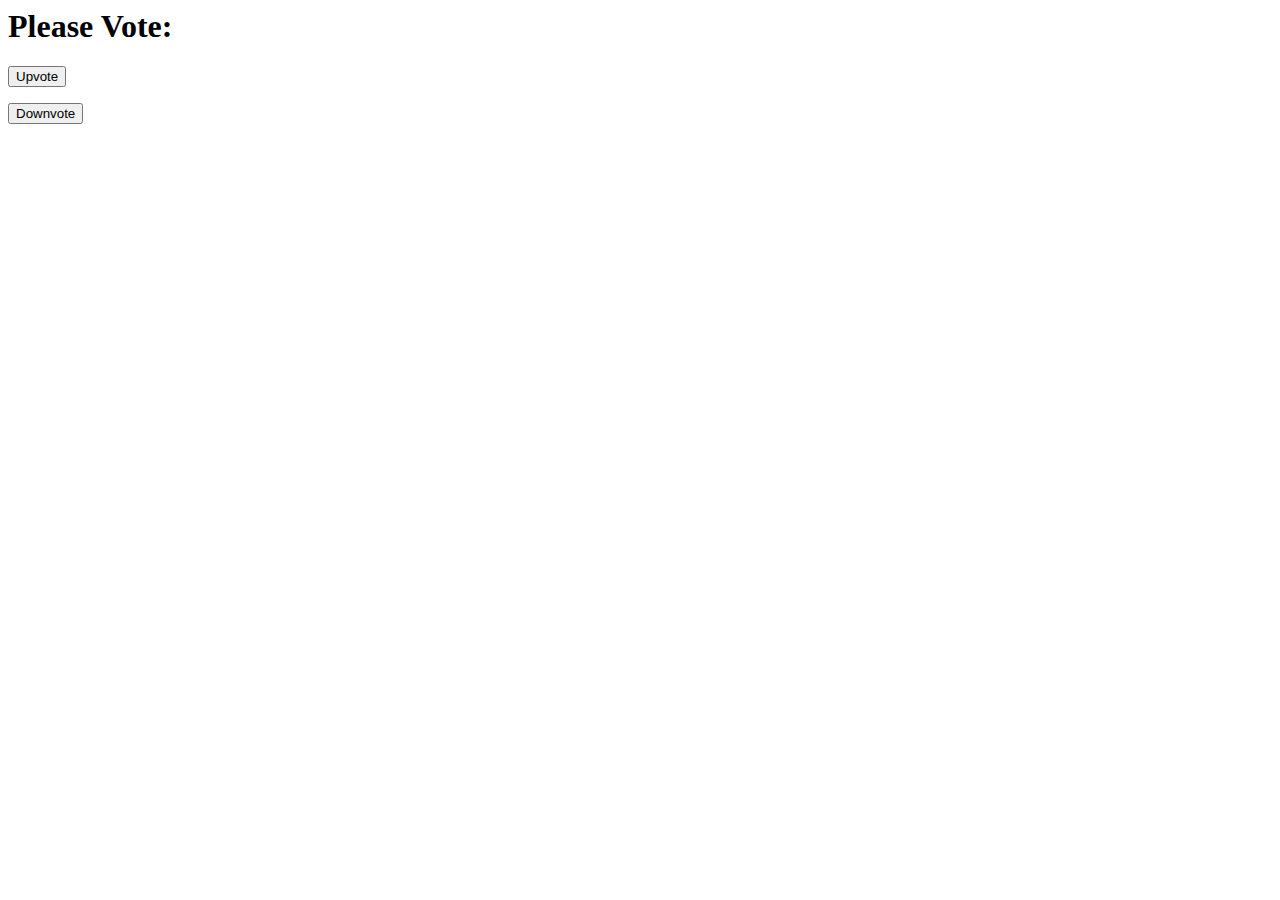
<file: http-tornado/templates/basic.html>
<DOCTYPE! html>
<head>
<title>Hello World</title>
</head>
<body>

<h1>Please Vote:</h1>

<form action="" method="post">
<button name="voter" value="upvote">Upvote</button>
</form>

<form action="" method="post">
<button name="voter" value="downvote">Downvote</button>
</form>


</body>
</html>
</file>
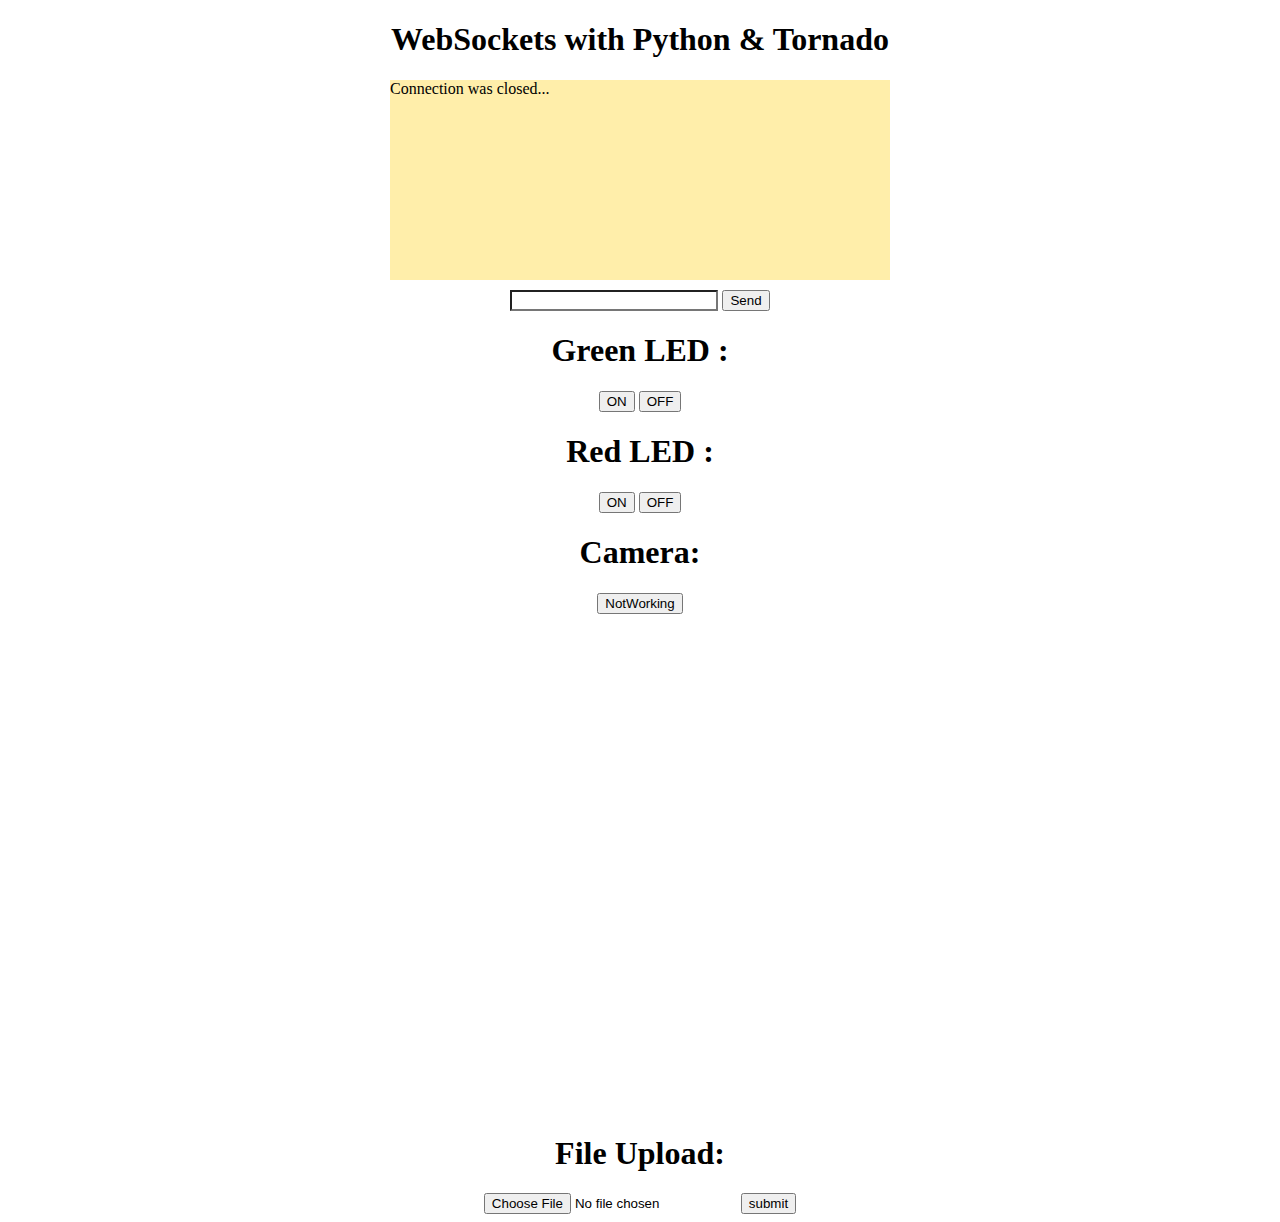
<file: TornadoIO_Websockets/templates/working_index.html>
<!doctype html>
<html>
  <head>
    <title>WebSockets with Python & Tornado</title>
    <meta charset="utf-8" />

    <style type="text/css">
      body {
        text-align: center;
        min-width: 500px;
      }
    </style>

    <!--- SCRIPTS --->
    <script src="//ajax.googleapis.com/ajax/libs/jquery/1.8.3/jquery.min.js"></script>

    <script>
      $(function(){
		var ws;
		var logger = function(msg){
		var now = new Date();
		var sec = now.getSeconds();
		var min = now.getMinutes();
		var hr = now.getHours();
		$("#log").html($("#log").html() + "<br/>" + hr + ":" + min + ":" + sec + " ___ " +  msg);
		//$("#log").animate({ scrollTop: $('#log')[0].scrollHeight}, 100);
		$('#log').scrollTop($('#log')[0].scrollHeight);
		}
 
        var sender = function() {
		var msg = $("#msg").val();
		if (msg.length > 0)
		ws.send(msg);
		$("#msg").val(msg);
		}
 
        ws = new WebSocket("wss://7c7a6577.dataplicity.io/ws");

        ws.onmessage = function(evt) {
		if(evt.data[0] === '{'){
			logger(evt.data.slice(1));
			}
		//$("#canvas_image").attr('src',  'data:image/jpg;base64,'+evt.data);
		var canvas = document.getElementById('canvas_image');
		var context = canvas.getContext('2d');
		var imageObj = new Image();
		imageObj.onload = function () {
			context.drawImage(imageObj, 0, 0, 640, 480);
			};
		imageObj.src = 'data:image/jpg;base64,'+evt.data;
		};

        ws.onclose = function(evt) { 
		$("#log").text("Connection was closed..."); 
		$("#thebutton #msg").prop('disabled', true);
		};

        ws.onopen = function(evt) {
		$("#log").text("Opening socket..."); 
		};
 
        $("#msg").keypress(function(event) {
		if (event.which == 13) {
			sender();
			}
		});
 
        $("#thebutton").click(function(){
		sender();
		});

        $("#green_on").click(function(){
		ws.send("on_g");
		});

        $("#green_off").click(function(){
		ws.send("off_g");
		});

        $("#red_on").click(function(){
		ws.send("on_r");
		});

        $("#red_off").click(function(){
		ws.send("off_r");
		});

       $("#video_on").click(function(){
		ws.send("on_vid");
		});

      });
    </script>
    <!--- End of SCRIPTS --->

  </head>
 
  <body>
    <h1>WebSockets with Python & Tornado</h1>
    <div id="log" style="overflow:scroll;width:500px; height:200px;background-color:#ffeeaa; margin:auto; text-align:left">Messages go here</div>
 
    <div style="margin:10px">
      <input type="text" id="msg" style="background:#fff;width:200px"/>
      <input type="button" id="thebutton" value="Send" /> 
	<p> <h1>Green LED : </h1>
	<input type="button" id="green_on" name="voter" value="ON" />
	<input type="button" id="green_off" name="voter "value="OFF" />
 	<p> <h1>Red LED : </h1>
	<input type="button" id="red_on" name="voter" value="ON" />
	<input type="button" id="red_off" name="voter "value="OFF" />
    </div>
<p> <h1>Camera: </h1>
 <p>
<input type="button" id="video_on" name="voter" value="NotWorking" />
<p>
	<!--- <img id="image" src="/home/pi/Desktop/TornadoIO_Websockets/templates/ms.jpg" width="300" height="300"/><p> --->

	<canvas id="canvas_image" src="" width="640" height="480"></canvas>	
<p> <h1>File Upload: </h1>
 <p>	
<form enctype="multipart/form-data" action="" method="POST">
<input type="file" name="file1" />
<input type="submit" value="submit"/>
</form>

  </body>
</html>
</file>
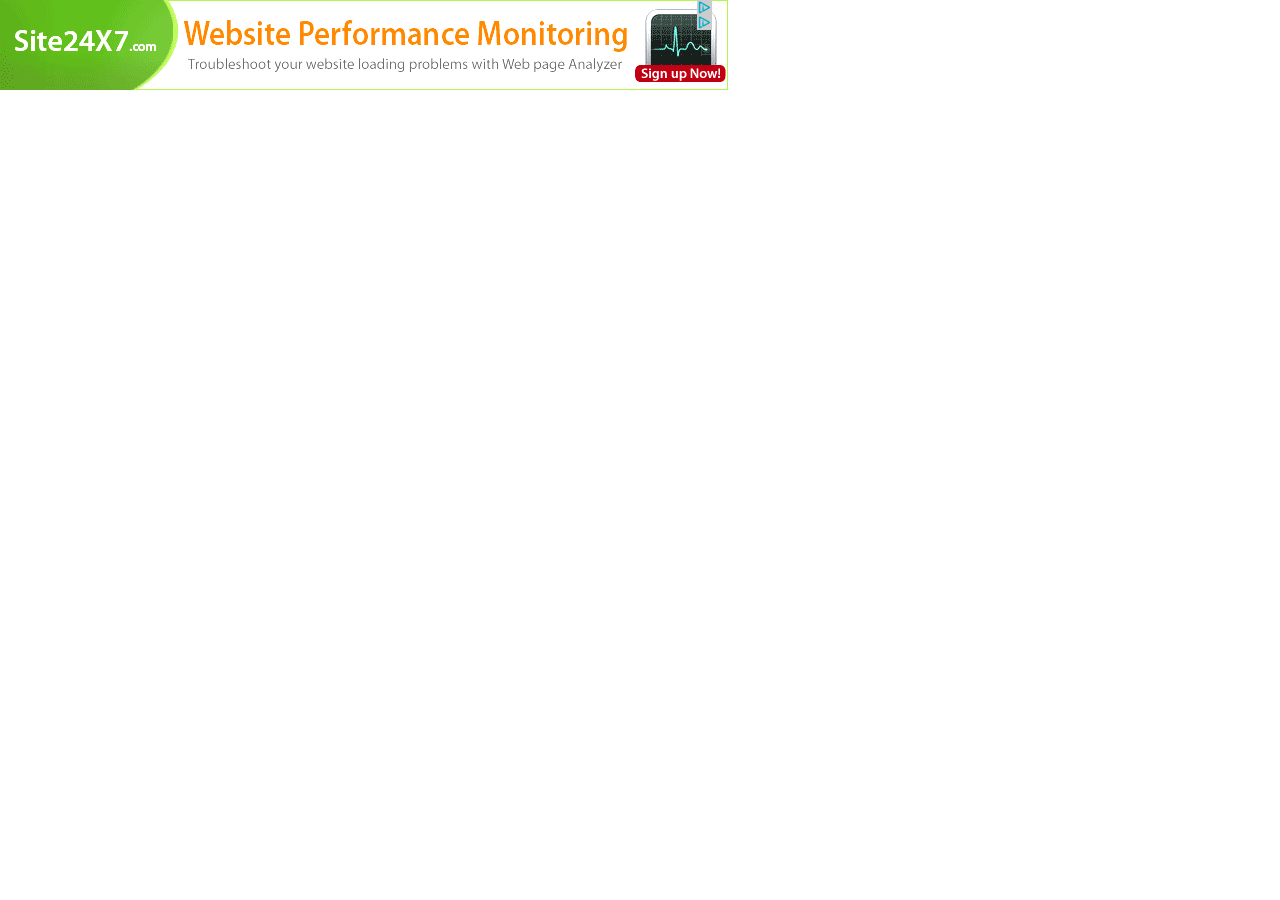
<file: dotfiles/bash_profile vs bashrc/_bash_profile vs .bashrc_files/ads.html>
<!DOCTYPE html>
<!-- saved from url=(0941)https://googleads.g.doubleclick.net/pagead/ads?client=ca-pub-2952384934569318&format=728x90&output=html&h=90&slotname=1170038301&adk=1186023212&adf=2572044263&w=728&afmt=auto&lmt=1426736976&loeid=108809120&flash=0&url=http%3A%2F%2Fwww.joshstaiger.org%2Farchives%2F2005%2F07%2Fbash_profile_vs.html&resp_fmts=3&wgl=1&dt=1469521824071&bpp=108&bdt=1472&fdt=127&idt=611&shv=r20160719&cbv=r20151006&saldr=aa&correlator=6964284887430&frm=20&ga_vid=625032593.1469521825&ga_sid=1469521825&ga_hid=150045590&ga_fc=1&pv=2&iag=3&icsg=2&nhd=1&dssz=2&mdo=0&mso=0&u_tz=0&u_his=4&u_java=0&u_h=984&u_w=1824&u_ah=948&u_aw=1824&u_cd=24&u_nplug=3&u_nmime=3&dff=georgia&dfs=16&adx=232&ady=169&biw=1191&bih=845&eid=575144605&oid=3&ref=https%3A%2F%2Fwww.google.co.uk%2F&rx=0&eae=0&fc=80&pc=1&brdim=52%2C66%2C52%2C66%2C1824%2C36%2C1206%2C911%2C1206%2C845&vis=1&rsz=%7C%7C%7C&abl=CS&ppjl=f&pfx=0&fu=144&bc=1&ifi=1&xpc=jvzXTUvliS&p=http%3A//www.joshstaiger.org&dtd=712 -->
<html><head><meta http-equiv="Content-Type" content="text/html; charset=UTF-8"><style><!--
a:link { color: #000000 }a:visited { color: #000000 }a:hover { color: #000000 }a:active { color: #000000 }  -->.img_ad:hover {-webkit-filter: brightness(120%)}</style><script><!--
(function(){var b=this;var f=String.prototype.trim?function(a){return a.trim()}:function(a){return a.replace(/^[\s\xa0]+|[\s\xa0]+$/g,"")},m=function(a,c){return a<c?-1:a>c?1:0};var n;a:{var p=b.navigator;if(p){var q=p.userAgent;if(q){n=q;break a}}n=""};var r=-1!=n.indexOf("Opera"),t=-1!=n.indexOf("Trident")||-1!=n.indexOf("MSIE"),u=-1!=n.indexOf("Edge"),v=-1!=n.indexOf("Gecko")&&!(-1!=n.toLowerCase().indexOf("webkit")&&-1==n.indexOf("Edge"))&&!(-1!=n.indexOf("Trident")||-1!=n.indexOf("MSIE"))&&-1==n.indexOf("Edge"),w=-1!=n.toLowerCase().indexOf("webkit")&&-1==n.indexOf("Edge"),x=function(){var a=b.document;return a?a.documentMode:void 0},y;a:{var z="",A=function(){var a=n;if(v)return/rv\:([^\);]+)(\)|;)/.exec(a);if(u)return/Edge\/([\d\.]+)/.exec(a);if(t)return/\b(?:MSIE|rv)[: ]([^\);]+)(\)|;)/.exec(a);if(w)return/WebKit\/(\S+)/.exec(a);if(r)return/(?:Version)[ \/]?(\S+)/.exec(a)}();A&&(z=A?A[1]:"");if(t){var B=x();if(null!=B&&B>parseFloat(z)){y=String(B);break a}}y=z}var C=y,D={},E=function(a){if(!D[a]){for(var c=0,d=f(String(C)).split("."),e=f(String(a)).split("."),k=Math.max(d.length,e.length),l=0;0==c&&l<k;l++){var J=d[l]||"",K=e[l]||"",L=RegExp("(\\d*)(\\D*)","g"),M=RegExp("(\\d*)(\\D*)","g");do{var g=L.exec(J)||["","",""],h=M.exec(K)||["","",""];if(0==g[0].length&&0==h[0].length)break;c=m(0==g[1].length?0:parseInt(g[1],10),0==h[1].length?0:parseInt(h[1],10))||m(0==g[2].length,0==h[2].length)||m(g[2],h[2])}while(0==c)}D[a]=0<=c}},F=b.document,G=F&&t?x()||("CSS1Compat"==F.compatMode?parseInt(C,10):5):void 0;var H;if(!(H=!v&&!t)){var I;if(I=t)I=9<=Number(G);H=I}H||v&&E("1.9.1");t&&E("9");var N={};window.ss=function(a){void 0!==N[a]?N[a]++:N[a]=1;var c=document.getElementById(a),d=N[a];if(window.css)css(a,"nm",d,void 0,void 0);else if(c){a=c.href;var e=a.indexOf("&nm=");if(0>e)d=a+"&nm="+d;else var e=e+4,k=a.indexOf("&",e),d=0<=k?a.substring(0,e)+d+a.substring(k):a.substring(0,e)+d;c.href=2E3<d.length?a:d}};}).call(this);(function(){var h=function(a,e,b,f,g){if(g)b=a+("&"+e+"="+b);else{var c="&"+e+"=",d=a.indexOf(c);0>d?b=a+c+b:(d+=c.length,c=a.indexOf("&",d),b=0<=c?a.substring(0,d)+b+a.substring(c):a.substring(0,d)+b)}return 2E3<b.length?void 0!==f?h(a,e,f,void 0,g):a:b};window.bgz=function(a){if(a=document.getElementById(a))a.href=h(a.href,"bg","10")};}).call(this);(function(){var d=this;var f=String.prototype.trim?function(a){return a.trim()}:function(a){return a.replace(/^[\s\xa0]+|[\s\xa0]+$/g,"")},m=function(a,b){return a<b?-1:a>b?1:0};var n;a:{var p=d.navigator;if(p){var q=p.userAgent;if(q){n=q;break a}}n=""};var r=-1!=n.indexOf("Opera"),t=-1!=n.indexOf("Trident")||-1!=n.indexOf("MSIE"),u=-1!=n.indexOf("Edge"),v=-1!=n.indexOf("Gecko")&&!(-1!=n.toLowerCase().indexOf("webkit")&&-1==n.indexOf("Edge"))&&!(-1!=n.indexOf("Trident")||-1!=n.indexOf("MSIE"))&&-1==n.indexOf("Edge"),w=-1!=n.toLowerCase().indexOf("webkit")&&-1==n.indexOf("Edge"),x=function(){var a=d.document;return a?a.documentMode:void 0},y;a:{var z="",A=function(){var a=n;if(v)return/rv\:([^\);]+)(\)|;)/.exec(a);if(u)return/Edge\/([\d\.]+)/.exec(a);if(t)return/\b(?:MSIE|rv)[: ]([^\);]+)(\)|;)/.exec(a);if(w)return/WebKit\/(\S+)/.exec(a);if(r)return/(?:Version)[ \/]?(\S+)/.exec(a)}();A&&(z=A?A[1]:"");if(t){var B=x();if(null!=B&&B>parseFloat(z)){y=String(B);break a}}y=z}var C=y,D={},E=function(a){if(!D[a]){for(var b=0,c=f(String(C)).split("."),e=f(String(a)).split("."),k=Math.max(c.length,e.length),l=0;0==b&&l<k;l++){var J=c[l]||"",K=e[l]||"",L=RegExp("(\\d*)(\\D*)","g"),M=RegExp("(\\d*)(\\D*)","g");do{var g=L.exec(J)||["","",""],h=M.exec(K)||["","",""];if(0==g[0].length&&0==h[0].length)break;b=m(0==g[1].length?0:parseInt(g[1],10),0==h[1].length?0:parseInt(h[1],10))||m(0==g[2].length,0==h[2].length)||m(g[2],h[2])}while(0==b)}D[a]=0<=b}},F=d.document,G=F&&t?x()||("CSS1Compat"==F.compatMode?parseInt(C,10):5):void 0;var H;if(!(H=!v&&!t)){var I;if(I=t)I=9<=Number(G);H=I}H||v&&E("1.9.1");t&&E("9");var N=[0,2,1],O=null;document.addEventListener&&document.addEventListener("mousedown",function(a){O=a},!0);window.mb=function(a){if(a){var b;if(b=window.event||O){var c;(c=b.which?1<<N[b.which-1]:b.button)&&b.shiftKey&&(c|=8);c&&b.altKey&&(c|=16);c&&b.ctrlKey&&(c|=32);b=c}else b=null;if(b)if(c=b,window.css)css(a.id,"mb",c,void 0,void 0);else if(a){b=a.href;var e=b.indexOf("&mb=");if(0>e)c=b+"&mb="+c;else{var e=e+4,k=b.indexOf("&",e);c=0<=k?b.substring(0,e)+c+b.substring(k):b.substring(0,e)+c}a.href=2E3<c.length?b:c}}};}).call(this);(function(){var b=this;var e=String.prototype.trim?function(a){return a.trim()}:function(a){return a.replace(/^[\s\xa0]+|[\s\xa0]+$/g,"")},l=function(a,c){return a<c?-1:a>c?1:0};var m;a:{var n=b.navigator;if(n){var p=n.userAgent;if(p){m=p;break a}}m=""};var q=-1!=m.indexOf("Opera"),r=-1!=m.indexOf("Trident")||-1!=m.indexOf("MSIE"),t=-1!=m.indexOf("Edge"),u=-1!=m.indexOf("Gecko")&&!(-1!=m.toLowerCase().indexOf("webkit")&&-1==m.indexOf("Edge"))&&!(-1!=m.indexOf("Trident")||-1!=m.indexOf("MSIE"))&&-1==m.indexOf("Edge"),v=-1!=m.toLowerCase().indexOf("webkit")&&-1==m.indexOf("Edge"),w=function(){var a=b.document;return a?a.documentMode:void 0},x;a:{var y="",z=function(){var a=m;if(u)return/rv\:([^\);]+)(\)|;)/.exec(a);if(t)return/Edge\/([\d\.]+)/.exec(a);if(r)return/\b(?:MSIE|rv)[: ]([^\);]+)(\)|;)/.exec(a);if(v)return/WebKit\/(\S+)/.exec(a);if(q)return/(?:Version)[ \/]?(\S+)/.exec(a)}();z&&(y=z?z[1]:"");if(r){var A=w();if(null!=A&&A>parseFloat(y)){x=String(A);break a}}x=y}var B=x,C={},D=function(a){if(!C[a]){for(var c=0,h=e(String(B)).split("."),d=e(String(a)).split("."),L=Math.max(h.length,d.length),k=0;0==c&&k<L;k++){var M=h[k]||"",N=d[k]||"",O=RegExp("(\\d*)(\\D*)","g"),P=RegExp("(\\d*)(\\D*)","g");do{var f=O.exec(M)||["","",""],g=P.exec(N)||["","",""];if(0==f[0].length&&0==g[0].length)break;c=l(0==f[1].length?0:parseInt(f[1],10),0==g[1].length?0:parseInt(g[1],10))||l(0==f[2].length,0==g[2].length)||l(f[2],g[2])}while(0==c)}C[a]=0<=c}},E=b.document,F=E&&r?w()||("CSS1Compat"==E.compatMode?parseInt(B,10):5):void 0;var G;if(!(G=!u&&!r)){var H;if(H=r)H=9<=Number(F);G=H}G||u&&D("1.9.1");r&&D("9");var I=function(a,c,h){var d=document;d.addEventListener?d.addEventListener(a,c,h||!1):d.attachEvent&&d.attachEvent("on"+a,c)};var J,K=!1,Q=!1;I("mousedown",function(){K=!0});I("keydown",function(){Q=!0});document.addEventListener&&I("click",function(a){J=a},!0);window.accbk=function(){var a=J?J:window.event;return a?K||Q?!1:(a.preventDefault?a.preventDefault():a.returnValue=!1,!0):!1};}).call(this);function st(id) {var a = document.getElementById(id);if (a) {mb(a);}bgz(id);}function ha(a,x){  if (accbk()) return;bgz(a);}function hb(u) {return bgy(u);}function ia(a,e,x) {if (accbk()) return;bgz(a);}function ja(a,x) {if (accbk()) return;bgz(a);}function ga(o,e,x) {if (document.getElementById) {var a=o.id.substring(1),p="",r="",g=e.target,t,f,h;if (g) {t=g.id;f=g.parentNode;if (f) {p=f.id;h=f.parentNode;if (h)r=h.id;}} else {h=e.srcElement;f=h.parentNode;if (f)p=f.id;t=h.id;}if (t==a||p==a||r==a)return true;ia(a,e,x);top.location.href=document.getElementById(a).href;}}
//-->
</script></head><body leftmargin="0" topmargin="0" marginwidth="0" marginheight="0" style="background:transparent"><div id="google_image_div" style="height: 90px; width: 728px; overflow:hidden; position:absolute"><a id="aw0" target="_top" href="https://www.googleadservices.com/pagead/aclk?sa=L&amp;ai=[base64]&amp;num=1&amp;cid=CAASEuRoYIRTMDivMSgL2XpBzd9ffA&amp;sig=AOD64_2AP383qcaeT9hTJrnys0T9ki3u_g&amp;client=ca-pub-2952384934569318&amp;adurl=https://www.site24x7.com/web-site-performance.html" data-original-click-url="https://www.googleadservices.com/pagead/aclk?sa=L&amp;ai=[base64]&amp;num=1&amp;cid=CAASEuRoYIRTMDivMSgL2XpBzd9ffA&amp;sig=AOD64_2AP383qcaeT9hTJrnys0T9ki3u_g&amp;client=ca-pub-2952384934569318&amp;adurl=https://www.site24x7.com/web-site-performance.html"><img src="./15725678008183642383" border="0" width="728" alt="" class="img_ad" onload=""></a><style>div,ul,li{margin:0;padding:0;}.abgc{height:15px;position:absolute;right:16px;top:0px;text-rendering:geometricPrecision;width:15px;z-index:9020;}.abgb{height:15px;width:15px;}.abgc img{display:block;}.abgc svg{display:block;}.abgs{display:none;height:100%;}.abgl{text-decoration:none;}.abgi{fill-opacity:1.0;fill:#00aecd;stroke:none;}.abgbg{fill-opacity:1.0;fill:#cdcccc;stroke:none;}.abgtxt{fill:black;font-family:'Arial';font-size:100px;overflow:visible;stroke:none;}</style><div id="abgc" class="abgc" dir="ltr"><div id="abgb" class="abgb"><svg width="100%" height="100%"><rect class="abgbg" width="100%" height="100%"></rect><svg class="abgi" x="0px"><circle cx="6" cy="6" r="0.67"></circle><path d="M4.2,11.3Q3.3,11.8,3.3,10.75L3.3,4.1Q3.3,3.1,4.3,3.5L10.4,7.0Q12.0,7.5,10.4,8.0L6.65,10.0L6.65,7.75a0.65,0.65,0,1,0,-1.3,0L5.35,10.75a0.9,0.9,0,0,0,1.3,0.8L12.7,8.2Q13.7,7.5,12.7,6.7L3.3,1.6Q2.2,1.3,1.8,2.5L1.8,12.5Q2.2,13.9,3.3,13.3L4.8,12.5A0.3,0.3,0,1,0,4.2,11.3Z"></path></svg></svg></div><div id="abgs" class="abgs"><a id="abgl" class="abgl" href="https://www.google.com/url?ct=abg&amp;q=https://www.google.com/adsense/support/bin/request.py%3Fcontact%3Dabg_afc%26url%3Dhttp://www.joshstaiger.org/archives/2005/07/bash_profile_vs.html%26gl%3DGB%26hl%3Den%26client%3Dca-pub-2952384934569318%26ai0%[base64]&amp;usg=AFQjCNGG6Q-zw67Tfw21AfUuSyPoA960JQ" target="_blank"><svg width="100%" height="100%"><path class="abgbg" d="M0,0L75,0L75,15L4,15s-4,0,-4,-4z"></path><svg class="abgi" x="60px"><circle cx="6" cy="6" r="0.67"></circle><path d="M4.2,11.3Q3.3,11.8,3.3,10.75L3.3,4.1Q3.3,3.1,4.3,3.5L10.4,7.0Q12.0,7.5,10.4,8.0L6.65,10.0L6.65,7.75a0.65,0.65,0,1,0,-1.3,0L5.35,10.75a0.9,0.9,0,0,0,1.3,0.8L12.7,8.2Q13.7,7.5,12.7,6.7L3.3,1.6Q2.2,1.3,1.8,2.5L1.8,12.5Q2.2,13.9,3.3,13.3L4.8,12.5A0.3,0.3,0,1,0,4.2,11.3Z"></path></svg><svg class="abgtxt" x="5px" y="11px" width="53px"><text>AdChoices</text></svg></svg></a></div></div><script>var abgp={elp:document.getElementById('abgcp'),el:document.getElementById('abgc'),ael:document.getElementById('abgs'),iel:document.getElementById('abgb'),hw:15,sw:75,hh:15,sh:15,himg:'https://tpc.googlesyndication.com'+'/pagead/images/adchoices/icon.png',simg:'https://tpc.googlesyndication.com/pagead/images/adchoices/en.png',alt:'AdChoices',t:'AdChoices',tw:53,t2:'',t2w:0,tbo:0,att:'adchoices',ff:'',halign:'right',fe:false,iba:false,lttp:true,umd:false,uic:false,uit:false,ict:document.getElementById('cbb'),icd:undefined,uaal:true,opi: false};</script><script src="./abg.js"></script><style>.cbc{background-image: url('https://tpc.googlesyndication.com/pagead/images/x_button_blue2.svg');background-position: right top;background-repeat: no-repeat;cursor:pointer;height:15px;right:0;top:0;margin:0;overflow:hidden;padding:0;position:absolute;transform: scaleX(1);width:16px;z-index:9010;}.cbc.cbc-hover {background-image: url('https://tpc.googlesyndication.com/pagead/images/x_button_dark.svg');}.cbc > .cb-x{height: 15px;position:absolute;width: 16px;right:0;top:0;}.cb-x > .cb-x-svg{background-color: lightgray;position:absolute;}.cbc.cbc-hover > .cb-x > .cb-x-svg{background-color: #58585a;}.cb-x > .cb-x-svg > .cb-x-svg-path{fill : #00aecd;}.cbc.cbc-hover > .cb-x > .cb-x-svg > .cb-x-svg-path{fill : white;}.cb-x > .cb-x-svg > .cb-x-svg-s-path{fill : white;}</style><div id="cbc" class="cbc"><div id="cb-x" class="cb-x"></div> </div> <style>.ddmc{background:#ccc;color:#000;padding:0;position:absolute;z-index:9020;max-width:100%;box-shadow:2px 2px 3px #aaaaaa;}.ddmc.left{margin-right:0;left:0px;}.ddmc.right{margin-left:0;right:0px;}.ddmc.top{bottom:20px;}.ddmc.bottom{top:20px;}.ddmc .tip{border-left:4px solid transparent;border-right:4px solid transparent;height:0;position:absolute;width:0;font-size:0;line-height:0;}.ddmc.bottom .tip{border-bottom:4px solid #ccc;top:-4px;}.ddmc.top .tip{border-top:4px solid #ccc;bottom:-4px;}.ddmc.right .tip{right:3px;}.ddmc.left .tip{left:3px;}.ddmc .dropdown-content{display:block;}.dropdown-content{display:none;border-collapse:collapse;}.dropdown-item{font:12px Arial,sans-serif;cursor:pointer;padding:3px 7px;vertical-align:middle;}.dropdown-item-hover, a.dropdown-item.dropdown-item-hover {background:#58585a;color:#fff;}.dropdown-content > table{border-collapse:collapse;border-spacing:0;}.dropdown-content > table > tbody > tr > td{padding:0;}a.dropdown-item {color: inherit;cursor: inherit;display: block;text-decoration: inherit;}</style><div id="ddmc" style="display:none" class="ddmc right bottom"><div class="tip"></div><div class="dropdown-content"><table><tbody><tr><td><div id="pubmute" style="border-bottom:1px solid #999;" class="dropdown-item"><span>Ad covers the page</span></div></td></tr><tr><td><div id="admute" class="dropdown-item"><span>Stop seeing this ad</span></div></td></tr></tbody></table></div></div><script>(function(){var h=this,k=function(a,b){var c=a.split("."),d=h;c[0]in d||!d.execScript||d.execScript("var "+c[0]);for(var f;c.length&&(f=c.shift());)c.length||void 0===b?d=d[f]?d[f]:d[f]={}:d[f]=b},aa=function(a,b,c){return a.call.apply(a.bind,arguments)},ca=function(a,b,c){if(!a)throw Error();if(2<arguments.length){var d=Array.prototype.slice.call(arguments,2);return function(){var c=Array.prototype.slice.call(arguments);Array.prototype.unshift.apply(c,d);return a.apply(b,c)}}return function(){return a.apply(b,arguments)}},l=function(a,b,c){l=Function.prototype.bind&&-1!=Function.prototype.bind.toString().indexOf("native code")?aa:ca;return l.apply(null,arguments)};var n="undefined"!=typeof DOMTokenList,q=function(a,b){if(n){var c=a.classList;0==c.contains(b)&&c.toggle(b)}else if(c=a.className){for(var c=c.split(/\s+/),d=!1,f=0;f<c.length&&!d;++f)d=c[f]==b;d||(c.push(b),a.className=c.join(" "))}else a.className=b},r=function(a,b){if(n){var c=a.classList;1==c.contains(b)&&c.toggle(b)}else if((c=a.className)&&!(0>c.indexOf(b))){for(var c=c.split(/\s+/),d=0;d<c.length;++d)c[d]==b&&c.splice(d--,1);a.className=c.join(" ")}};var t=function(a,b,c){a.addEventListener?a.addEventListener(b,c,!1):a.attachEvent&&a.attachEvent("on"+b,c)};var x=String.prototype.trim?function(a){return a.trim()}:function(a){return a.replace(/^[\s\xa0]+|[\s\xa0]+$/g,"")},y=function(a,b){return a<b?-1:a>b?1:0};var z;a:{var A=h.navigator;if(A){var B=A.userAgent;if(B){z=B;break a}}z=""};var da=-1!=z.indexOf("Opera"),C=-1!=z.indexOf("Trident")||-1!=z.indexOf("MSIE"),ea=-1!=z.indexOf("Edge"),D=-1!=z.indexOf("Gecko")&&!(-1!=z.toLowerCase().indexOf("webkit")&&-1==z.indexOf("Edge"))&&!(-1!=z.indexOf("Trident")||-1!=z.indexOf("MSIE"))&&-1==z.indexOf("Edge"),fa=-1!=z.toLowerCase().indexOf("webkit")&&-1==z.indexOf("Edge"),E=function(){var a=h.document;return a?a.documentMode:void 0},F;a:{var G="",H=function(){var a=z;if(D)return/rv\:([^\);]+)(\)|;)/.exec(a);if(ea)return/Edge\/([\d\.]+)/.exec(a);if(C)return/\b(?:MSIE|rv)[: ]([^\);]+)(\)|;)/.exec(a);if(fa)return/WebKit\/(\S+)/.exec(a);if(da)return/(?:Version)[ \/]?(\S+)/.exec(a)}();H&&(G=H?H[1]:"");if(C){var I=E();if(null!=I&&I>parseFloat(G)){F=String(I);break a}}F=G}var J=F,K={},L=function(a){if(!K[a]){for(var b=0,c=x(String(J)).split("."),d=x(String(a)).split("."),f=Math.max(c.length,d.length),e=0;0==b&&e<f;e++){var m=c[e]||"",g=d[e]||"",u=RegExp("(\\d*)(\\D*)","g"),v=RegExp("(\\d*)(\\D*)","g");do{var p=u.exec(m)||["","",""],w=v.exec(g)||["","",""];if(0==p[0].length&&0==w[0].length)break;b=y(0==p[1].length?0:parseInt(p[1],10),0==w[1].length?0:parseInt(w[1],10))||y(0==p[2].length,0==w[2].length)||y(p[2],w[2])}while(0==b)}K[a]=0<=b}},M=h.document,ga=M&&C?E()||("CSS1Compat"==M.compatMode?parseInt(J,10):5):void 0;var N;if(!(N=!D&&!C)){var O;if(O=C)O=9<=Number(ga);N=O}N||D&&L("1.9.1");C&&L("9");var ha=function(a,b){if(!a||!b)return!1;if(a.contains&&1==b.nodeType)return a==b||a.contains(b);if("undefined"!=typeof a.compareDocumentPosition)return a==b||!!(a.compareDocumentPosition(b)&16);for(;b&&a!=b;)b=b.parentNode;return b==a};var ia=function(a,b,c){var d="mouseenter_custom"==b,f=P(b);return function(e){e||(e=window.event);if(e.type==f){if("mouseenter_custom"==b||"mouseleave_custom"==b){var m;if(m=d?e.relatedTarget||e.fromElement:e.relatedTarget||e.toElement)for(var g=0;g<a.length;g++)if(ha(a[g],m))return}c(e)}}},P=function(a){return"mouseenter_custom"==a?"mouseover":"mouseleave_custom"==a?"mouseout":a};var Q=function(a,b,c,d,f,e,m,g,u,v){this.m=a;this.ca=b;this.K=c;this.aa=d;this.H=f;this.G=e;this.o=null;this.I=!1;this.F=v;this.T=u;this.j=document.getElementById("pubmute"+g);this.i=document.getElementById("admute"+g);this.l=document.getElementById("wta"+g);this.U=parseInt(g,10)||0;this.B();this.m.className=["ddmc",m&1?"left":"right",m&2?"top":"bottom"].join(" ")};Q.prototype.B=function(){R(this.m,"mouseenter_custom",this,this.v);R(this.m,"mouseleave_custom",this,this.L);this.j&&(R(this.j,"mouseenter_custom",this,this.Z),R(this.j,"mouseleave_custom",this,this.A),t(this.j,"click",l(this.ba,this)));this.i&&(R(this.i,"mouseenter_custom",this,this.P),R(this.i,"mouseleave_custom",this,this.u),t(this.i,"click",l(this.$,this)));this.l&&(R(this.l,"mouseenter_custom",this,this.da),R(this.l,"mouseleave_custom",this,this.C),t(this.l,"click",l(this.Y,this)))};Q.prototype.ba=function(){S(this);ka(this,0);var a=this.K;null!=a&&a();T(this,"user_feedback_menu_option","3",!0)};Q.prototype.$=function(){S(this);ka(this,1);var a=this.K;null!=a&&a();T(this,"user_feedback_menu_option","1",!0)};var ka=function(a,b){var c={type:b,close_button_token:a.G,creative_conversion_url:a.H,ablation_config:a.T,undo_callback:a.aa,creative_index:a.U};if(a.F)a.F.fireOnObject("mute_option_selected",c);else{var d;a:{d=["muteSurvey"];for(var f=h,e;e=d.shift();)if(null!=f[e])f=f[e];else{d=null;break a}d=f}d&&d.setupSurveyPage(c)}};Q.prototype.Y=function(){S(this);T(this,"closebutton_whythisad_click","1",!1)};var U=function(a,b){a.m.style.display=b?"":"none"};Q.prototype.L=function(){this.o=h.setTimeout(l(function(){S(this);this.o=null},this),500)};Q.prototype.v=function(){null!=this.o&&(h.clearTimeout(this.o),this.o=null)};var S=function(a){var b=a.ca;null!=b&&b();V(a)&&U(a,!1)};Q.prototype.Z=function(){this.j&&q(this.j,"dropdown-item-hover");this.u();this.C()};Q.prototype.A=function(){this.j&&r(this.j,"dropdown-item-hover")};Q.prototype.P=function(){this.i&&q(this.i,"dropdown-item-hover");this.A();this.C()};Q.prototype.u=function(){this.i&&r(this.i,"dropdown-item-hover")};Q.prototype.da=function(){this.l&&q(this.l,"dropdown-item-hover");this.u();this.A()};Q.prototype.C=function(){this.l&&r(this.l,"dropdown-item-hover")};var V=function(a){return"none"!==a.m.style.display};Q.prototype.toggle=function(){V(this)?V(this)&&U(this,!1):(U(this,!0),this.I||(this.I=!0,T(this,"user_feedback_menu_interaction")))};var T=function(a,b,c,d){a=a.H+"&label="+b+(c?"&label_instance="+c:"")+(d?"&cbt="+a.G:"");b=window;b.google_image_requests||(b.google_image_requests=[]);c=b.document.createElement("img");c.src=a;b.google_image_requests.push(c)},R=function(a,b,c,d){d=ia([a],b,l(d,c));t(a,P(b),l(d,c))};var W=function(a,b,c,d,f,e,m,g,u,v,p,w,ba){this.creativeConversionUrl=f;this.S=e;this.R=document.getElementById("cb-x"+p);f=l(this.w,this);e=l(this.J,this);var la=l(this.M,this);d?(g=g?1:0,u&&(g|=2),d=new Q(d,f,e,la,this.creativeConversionUrl,this.S,g,p,w,ba)):d=null;this.h=d;this.N=document.getElementById("pbc");this.g=a;this.O=b;this.D=c;this.s=ba;"undefined"!=typeof SVGElement&&"undefined"!=typeof document.createElementNS&&v&&(this.g.style.backgroundImage="none",this.R.appendChild(ma(m)));this.B()},X;W.prototype.B=function(){t(this.g,"click",l(this.V,this));t(this.g,"mouseover",l(this.X,this));t(this.g,"mouseout",l(this.W,this))};W.prototype.V=function(){this.h&&(this.h.v(),this.h.toggle())};W.prototype.X=function(){this.h&&this.h.v();null!==this.g&&q(this.g,"cbc-hover")};W.prototype.W=function(){this.h&&V(this.h)?this.h.L():this.w()};var ma=function(a){var b=document.createElementNS("//www.w3.org/2000/svg","svg"),c=document.createElementNS("//www.w3.org/2000/svg","path"),d=document.createElementNS("//www.w3.org/2000/svg","path"),f=1.15/Math.sqrt(2),e=.2*a,f="M"+(e+f+1)+","+e+"L"+(a/2+1)+","+(a/2-f)+"L"+(a-e-f+1)+","+e+"L"+(a-e+1)+","+(e+f)+"L"+(a/2+f+1)+","+a/2+"L"+(a-e+1)+","+(a-e-f)+"L"+(a-e-f+1)+","+(a-e)+"L"+(a/2+1)+","+(a/2+f)+"L"+(e+f+1)+","+(a-e)+"L"+(e+1)+","+(a-e-f)+"L"+(a/2-f+1)+","+a/2+"L"+(e+1)+","+(e+f)+"Z",e="M0,0L1,0L1,"+a+"L0,"+a+"Z";b.setAttribute("class","cb-x-svg");b.setAttribute("width",a+1);b.setAttribute("height",a);b.appendChild(c);b.appendChild(d);c.setAttribute("d",f);c.setAttribute("class","cb-x-svg-path");d.setAttribute("d",e);d.setAttribute("class","cb-x-svg-s-path");return b},Y=function(a){a&&(a.style.display="block")},Z=function(a){a&&(a.style.display="none")};W.prototype.w=function(){null!==this.g&&r(this.g,"cbc-hover")};W.prototype.J=function(){this.w();this.s?this.s.showOnly(0):(Z(this.g),Z(this.D),Z(this.N),Y(this.O))};W.prototype.M=function(){this.s?this.s.resetAll():(Y(this.g),Y(this.D),Y(this.N),Z(this.O))};k("cbb",function(a,b,c,d,f,e,m,g,u,v){t(window,"load",function(){a&&(X=new W(a,document.getElementById("cbtf"),b,c,d,f,15,m,g,u,v,e,window.adSlot))})});k("cbbha",function(){X.J()});k("cbbsa",function(){X.M()});}).call(this);cbb(document.getElementById('cbc'),document.getElementById('google_image_div'),document.getElementById('ddmc'),'https://googleads.g.doubleclick.net/pagead/conversion/?ai\[base64]\x26sigh\x3d115GMqk7v4g','RG1e0AvmCKgIyZLbkigQmaapJRjdjGYiDHNpdGUyNHg3LmNvbTIICAUTGMmWERRCF2NhLXB1Yi0yOTUyMzg0OTM0NTY5MzE4SABYAnAB','{\x22msg_type\x22:\x22ablate-me\x22,\x22key_value\x22:[{\x22key\x22:\x22collapse-after-close\x22,\x22value\x22:\x22animate\x22},{\x22key\x22:\x22secs-to-countdown\x22,\x22value\x22:\x221\x22},{\x22key\x22:\x22countdown\x22,\x22value\x22:\x223\x22},{\x22key\x22:\x22message-tick\x22,\x22value\x22:\x221\x22}],\x22googMsgType\x22:\x22sth\x22}',false,false,false,'');</script><iframe frameborder="0" height="0" width="0" src="./s.html" style="position:absolute"></iframe></div><script src="./m_js_controller.js"></script><script>buildAdSlot([[[1,0,728,90,"https://www.site24x7.com/web-site-performance.html","https://googleads.g.doubleclick.net/pagead/conversion/?ai=[base64]\u0026sigh=115GMqk7v4g"]],728,90,0,0,null,"CM2I8LLbkM4CFeGf2wodWHQIqQ","oB-XV_m5Mo2nbOSMj4AM",null,"ca-pub-2952384934569318",728,90,0,"_top",null,null,0,"https://tpc.googlesyndication.com",null,0,0,1186023212,null,null,null,[0.9,0,10,0,[0,0,0],1000,0,"",-1,-1,300,0],null,[1,1,1,1,0],null,null,null,null,null,1]);</script><script>(function(){var g,k=this,aa=function(a){var b=typeof a;if("object"==b)if(a){if(a instanceof Array)return"array";if(a instanceof Object)return b;var c=Object.prototype.toString.call(a);if("[object Window]"==c)return"object";if("[object Array]"==c||"number"==typeof a.length&&"undefined"!=typeof a.splice&&"undefined"!=typeof a.propertyIsEnumerable&&!a.propertyIsEnumerable("splice"))return"array";if("[object Function]"==c||"undefined"!=typeof a.call&&"undefined"!=typeof a.propertyIsEnumerable&&!a.propertyIsEnumerable("call"))return"function"}else return"null";else if("function"==b&&"undefined"==typeof a.call)return"object";return b},l=function(a){var b=aa(a);return"array"==b||"object"==b&&"number"==typeof a.length},m=function(a){return"string"==typeof a},ba=function(a,b,c){return a.call.apply(a.bind,arguments)},ca=function(a,b,c){if(!a)throw Error();if(2<arguments.length){var d=Array.prototype.slice.call(arguments,2);return function(){var c=Array.prototype.slice.call(arguments);Array.prototype.unshift.apply(c,d);return a.apply(b,c)}}return function(){return a.apply(b,arguments)}},p=function(a,b,c){p=Function.prototype.bind&&-1!=Function.prototype.bind.toString().indexOf("native code")?ba:ca;return p.apply(null,arguments)},da=Date.now||function(){return+new Date};var ea=String.prototype.trim?function(a){return a.trim()}:function(a){return a.replace(/^[\s\xa0]+|[\s\xa0]+$/g,"")},q=function(a,b){return-1!=a.indexOf(b)},r=function(a,b){return a<b?-1:a>b?1:0};var fa=Array.prototype.forEach?function(a,b,c){Array.prototype.forEach.call(a,b,c)}:function(a,b,c){for(var d=a.length,e=m(a)?a.split(""):a,f=0;f<d;f++)f in e&&b.call(c,e[f],f,a)},ga=function(a){return Array.prototype.concat.apply(Array.prototype,arguments)},ha=function(a){var b=a.length;if(0<b){for(var c=Array(b),d=0;d<b;d++)c[d]=a[d];return c}return[]};var ia=function(a){var b=[],c=0,d;for(d in a)b[c++]=a[d];return b},ka=function(a){var b=[],c=0,d;for(d in a)b[c++]=d;return b};var t;a:{var la=k.navigator;if(la){var ma=la.userAgent;if(ma){t=ma;break a}}t=""};var na=q(t,"Opera"),u=q(t,"Trident")||q(t,"MSIE"),oa=q(t,"Edge"),v=q(t,"Gecko")&&!(q(t.toLowerCase(),"webkit")&&!q(t,"Edge"))&&!(q(t,"Trident")||q(t,"MSIE"))&&!q(t,"Edge"),pa=q(t.toLowerCase(),"webkit")&&!q(t,"Edge"),qa=function(){var a=k.document;return a?a.documentMode:void 0},w;a:{var x="",y=function(){var a=t;if(v)return/rv\:([^\);]+)(\)|;)/.exec(a);if(oa)return/Edge\/([\d\.]+)/.exec(a);if(u)return/\b(?:MSIE|rv)[: ]([^\);]+)(\)|;)/.exec(a);if(pa)return/WebKit\/(\S+)/.exec(a);if(na)return/(?:Version)[ \/]?(\S+)/.exec(a)}();y&&(x=y?y[1]:"");if(u){var z=qa();if(null!=z&&z>parseFloat(x)){w=String(z);break a}}w=x}var ra=w,sa={},ta=function(a){if(!sa[a]){for(var b=0,c=ea(String(ra)).split("."),d=ea(String(a)).split("."),e=Math.max(c.length,d.length),f=0;0==b&&f<e;f++){var h=c[f]||"",n=d[f]||"",U=RegExp("(\\d*)(\\D*)","g"),Aa=RegExp("(\\d*)(\\D*)","g");do{var E=U.exec(h)||["","",""],F=Aa.exec(n)||["","",""];if(0==E[0].length&&0==F[0].length)break;b=r(0==E[1].length?0:parseInt(E[1],10),0==F[1].length?0:parseInt(F[1],10))||r(0==E[2].length,0==F[2].length)||r(E[2],F[2])}while(0==b)}sa[a]=0<=b}},ua=k.document,va=ua&&u?qa()||("CSS1Compat"==ua.compatMode?parseInt(ra,10):5):void 0;var A;if(!(A=!v&&!u)){var B;if(B=u)B=9<=Number(va);A=B}A||v&&ta("1.9.1");u&&ta("9");var wa=function(a,b,c){a.addEventListener?a.addEventListener(b,c,!1):a.attachEvent&&a.attachEvent("on"+b,c)};var xa=/^(?:([^:/?#.]+):)?(?:\/\/(?:([^/?#]*)@)?([^/#?]*?)(?::([0-9]+))?(?=[/#?]|$))?([^?#]+)?(?:\?([^#]*))?(?:#(.*))?$/,ya=function(a,b){if(a)for(var c=a.split("&"),d=0;d<c.length;d++){var e=c[d].indexOf("="),f,h=null;0<=e?(f=c[d].substring(0,e),h=c[d].substring(e+1)):f=c[d];b(f,h?decodeURIComponent(h.replace(/\+/g," ")):"")}};var C=document,D=window;var za="StopIteration"in k?k.StopIteration:{message:"StopIteration",stack:""},G=function(){};G.prototype.next=function(){throw za;};G.prototype.X=function(){return this};var H=function(a,b){this.o={};this.i=[];this.I=this.h=0;var c=arguments.length;if(1<c){if(c%2)throw Error("Uneven number of arguments");for(var d=0;d<c;d+=2)this.set(arguments[d],arguments[d+1])}else a&&this.addAll(a)};g=H.prototype;g.m=function(){I(this);for(var a=[],b=0;b<this.i.length;b++)a.push(this.o[this.i[b]]);return a};g.w=function(){I(this);return this.i.concat()};g.G=function(a){return J(this.o,a)};g.clear=function(){this.o={};this.I=this.h=this.i.length=0};g.remove=function(a){return J(this.o,a)?(delete this.o[a],this.h--,this.I++,this.i.length>2*this.h&&I(this),!0):!1};var I=function(a){if(a.h!=a.i.length){for(var b=0,c=0;b<a.i.length;){var d=a.i[b];J(a.o,d)&&(a.i[c++]=d);b++}a.i.length=c}if(a.h!=a.i.length){for(var e={},c=b=0;b<a.i.length;)d=a.i[b],J(e,d)||(a.i[c++]=d,e[d]=1),b++;a.i.length=c}};g=H.prototype;g.get=function(a,b){return J(this.o,a)?this.o[a]:b};g.set=function(a,b){J(this.o,a)||(this.h++,this.i.push(a),this.I++);this.o[a]=b};g.addAll=function(a){var b;a instanceof H?(b=a.w(),a=a.m()):(b=ka(a),a=ia(a));for(var c=0;c<b.length;c++)this.set(b[c],a[c])};g.forEach=function(a,b){for(var c=this.w(),d=0;d<c.length;d++){var e=c[d],f=this.get(e);a.call(b,f,e,this)}};g.clone=function(){return new H(this)};g.X=function(a){I(this);var b=0,c=this.I,d=this,e=new G;e.next=function(){if(c!=d.I)throw Error("The map has changed since the iterator was created");if(b>=d.i.length)throw za;var e=d.i[b++];return a?e:d.o[e]};return e};var J=function(a,b){return Object.prototype.hasOwnProperty.call(a,b)};var Ba=function(a){if(a.m&&"function"==typeof a.m)return a.m();if(m(a))return a.split("");if(l(a)){for(var b=[],c=a.length,d=0;d<c;d++)b.push(a[d]);return b}return ia(a)},Ca=function(a,b,c){if(a.forEach&&"function"==typeof a.forEach)a.forEach(b,c);else if(l(a)||m(a))fa(a,b,c);else{var d;if(a.w&&"function"==typeof a.w)d=a.w();else if(a.m&&"function"==typeof a.m)d=void 0;else if(l(a)||m(a)){d=[];for(var e=a.length,f=0;f<e;f++)d.push(f)}else d=ka(a);for(var e=Ba(a),f=e.length,h=0;h<f;h++)b.call(c,e[h],d&&d[h],a)}};var K=function(a,b){this.u=this.C=this.A="";this.F=null;this.B=this.s="";this.l=this.ba=!1;var c;if(a instanceof K)this.l=void 0!==b?b:a.l,L(this,a.A),c=a.C,M(this),this.C=c,c=a.u,M(this),this.u=c,N(this,a.F),c=a.s,M(this),this.s=c,Da(this,a.v.clone()),c=a.B,M(this),this.B=c;else if(a&&(c=String(a).match(xa))){this.l=!!b;L(this,c[1]||"",!0);var d=c[2]||"";M(this);this.C=O(d);d=c[3]||"";M(this);this.u=O(d,!0);N(this,c[4]);d=c[5]||"";M(this);this.s=O(d,!0);Da(this,c[6]||"",!0);c=c[7]||"";M(this);this.B=O(c)}else this.l=!!b,this.v=new P(null,0,this.l)};K.prototype.toString=function(){var a=[],b=this.A;b&&a.push(Q(b,Ea,!0),":");var c=this.u;if(c||"file"==b)a.push("//"),(b=this.C)&&a.push(Q(b,Ea,!0),"@"),a.push(encodeURIComponent(String(c)).replace(/%25([0-9a-fA-F]{2})/g,"%$1")),c=this.F,null!=c&&a.push(":",String(c));if(c=this.s)this.u&&"/"!=c.charAt(0)&&a.push("/"),a.push(Q(c,"/"==c.charAt(0)?Fa:Ga,!0));(c=this.v.toString())&&a.push("?",c);(c=this.B)&&a.push("#",Q(c,Ha));return a.join("")};K.prototype.resolve=function(a){var b=this.clone(),c=!!a.A;c?L(b,a.A):c=!!a.C;if(c){var d=a.C;M(b);b.C=d}else c=!!a.u;c?(d=a.u,M(b),b.u=d):c=null!=a.F;d=a.s;if(c)N(b,a.F);else if(c=!!a.s){if("/"!=d.charAt(0))if(this.u&&!this.s)d="/"+d;else{var e=b.s.lastIndexOf("/");-1!=e&&(d=b.s.substr(0,e+1)+d)}e=d;if(".."==e||"."==e)d="";else if(q(e,"./")||q(e,"/.")){for(var d=0==e.lastIndexOf("/",0),e=e.split("/"),f=[],h=0;h<e.length;){var n=e[h++];"."==n?d&&h==e.length&&f.push(""):".."==n?((1<f.length||1==f.length&&""!=f[0])&&f.pop(),d&&h==e.length&&f.push("")):(f.push(n),d=!0)}d=f.join("/")}else d=e}c?(M(b),b.s=d):c=""!==a.v.toString();c?Da(b,O(a.v.toString())):c=!!a.B;c&&(a=a.B,M(b),b.B=a);return b};K.prototype.clone=function(){return new K(this)};var L=function(a,b,c){M(a);a.A=c?O(b,!0):b;a.A&&(a.A=a.A.replace(/:$/,""))},N=function(a,b){M(a);if(b){b=Number(b);if(isNaN(b)||0>b)throw Error("Bad port number "+b);a.F=b}else a.F=null},Da=function(a,b,c){M(a);b instanceof P?(a.v=b,a.v.O(a.l)):(c||(b=Q(b,Ia)),a.v=new P(b,0,a.l))},M=function(a){if(a.ba)throw Error("Tried to modify a read-only Uri");};K.prototype.O=function(a){this.l=a;this.v&&this.v.O(a);return this};var O=function(a,b){return a?b?decodeURI(a.replace(/%25/g,"%2525")):decodeURIComponent(a):""},Q=function(a,b,c){return m(a)?(a=encodeURI(a).replace(b,Ja),c&&(a=a.replace(/%25([0-9a-fA-F]{2})/g,"%$1")),a):null},Ja=function(a){a=a.charCodeAt(0);return"%"+(a>>4&15).toString(16)+(a&15).toString(16)},Ea=/[#\/\?@]/g,Ga=/[\#\?:]/g,Fa=/[\#\?]/g,Ia=/[\#\?@]/g,Ha=/#/g,P=function(a,b,c){this.h=this.g=null;this.j=a||null;this.l=!!c},R=function(a){a.g||(a.g=new H,a.h=0,a.j&&ya(a.j,function(b,c){a.add(decodeURIComponent(b.replace(/\+/g," ")),c)}))};g=P.prototype;g.add=function(a,b){R(this);this.j=null;a=S(this,a);var c=this.g.get(a);c||this.g.set(a,c=[]);c.push(b);this.h+=1;return this};g.remove=function(a){R(this);a=S(this,a);return this.g.G(a)?(this.j=null,this.h-=this.g.get(a).length,this.g.remove(a)):!1};g.clear=function(){this.g=this.j=null;this.h=0};g.G=function(a){R(this);a=S(this,a);return this.g.G(a)};g.w=function(){R(this);for(var a=this.g.m(),b=this.g.w(),c=[],d=0;d<b.length;d++)for(var e=a[d],f=0;f<e.length;f++)c.push(b[d]);return c};g.m=function(a){R(this);var b=[];if(m(a))this.G(a)&&(b=ga(b,this.g.get(S(this,a))));else{a=this.g.m();for(var c=0;c<a.length;c++)b=ga(b,a[c])}return b};g.set=function(a,b){R(this);this.j=null;a=S(this,a);this.G(a)&&(this.h-=this.g.get(a).length);this.g.set(a,[b]);this.h+=1;return this};g.get=function(a,b){var c=a?this.m(a):[];return 0<c.length?String(c[0]):b};g.toString=function(){if(this.j)return this.j;if(!this.g)return"";for(var a=[],b=this.g.w(),c=0;c<b.length;c++)for(var d=b[c],e=encodeURIComponent(String(d)),d=this.m(d),f=0;f<d.length;f++){var h=e;""!==d[f]&&(h+="="+encodeURIComponent(String(d[f])));a.push(h)}return this.j=a.join("&")};g.clone=function(){var a=new P;a.j=this.j;this.g&&(a.g=this.g.clone(),a.h=this.h);return a};var S=function(a,b){var c=String(b);a.l&&(c=c.toLowerCase());return c};P.prototype.O=function(a){a&&!this.l&&(R(this),this.j=null,this.g.forEach(function(a,c){var d=c.toLowerCase();c!=d&&(this.remove(c),this.remove(d),0<a.length&&(this.j=null,this.g.set(S(this,d),ha(a)),this.h+=a.length))},this));this.l=a};P.prototype.extend=function(a){for(var b=0;b<arguments.length;b++)Ca(arguments[b],function(a,b){this.add(b,a)},this)};var W=function(a,b,c,d,e,f,h,n,U){T(C.hidden)?(this.H="hidden",this.K="visibilitychange"):T(C.mozHidden)?(this.H="mozHidden",this.K="mozvisibilitychange"):T(C.msHidden)?(this.H="msHidden",this.K="msvisibilitychange"):T(C.webkitHidden)&&(this.H="webkitHidden",this.K="webkitvisibilitychange");this.M=!1;this.D=a;this.J=-1;this.V=b;this.W=c;this.ca=d;this.Z=f;this.S=h?"mousedown":"click";e&&C[this.H]&&V(this,2);this.$=n;this.Y=U||0;this.P=this.T=this.L=this.R=null;a=p(this.aa,this);wa(C,this.K,a);Ka(this)};W.prototype.aa=function(){if(C[this.H])this.M&&(this.U(),this.J=da(),V(this,0));else{if(-1!=this.J){var a=da()-this.J;a>this.Y&&(this.J=-1,V(this,1,a),null!==this.D&&this.D.registerFinalizeCallback(p(this.D.fireOnObject,this.D,"attempt_survey_trigger",["wfocus",this.W,this.V,this.L,this.T,this.P,a])))}this.Z&&V(this,3)}};var Ka=function(a){if(null!==a.D){var b=p(function(a,b,c){this.L=b.fa().ea();this.L||(a=new K(b.da()),this.L=a.u+a.s);this.T=b.creativeConversionUrl();this.P=b.adGroupCreativeId();this.N(c)},a),c=a.S;a.D.forEachAd(function(a){a.forEachNavigationAdPiece(function(d){a.listen(d,c,b)})})}else{var d=p(a.N,a);wa(D,a.S,d)}};W.prototype.N=function(a){this.R=a.button;this.M=!0;a=p(this.U,this);D.setTimeout(a,5E3)};W.prototype.handleClick=W.prototype.N;W.prototype.U=function(){this.M=!1};var V=function(a,b,c){var d=["//",a.ca?"googleads.g.doubleclick.net":"pagead2.googlesyndication.com","/pagead/gen_204?id=wfocus","&gqid="+a.V,"&qqid="+a.W].join("");0==b&&(d+="&return=0");1==b&&(d+="&return=1&timeDelta="+c,a.$&&(d+="&cbtn="+a.R));2==b&&(d+="&bgload=1");3==b&&(d+="&fg=1");D.google_image_requests||(D.google_image_requests=[]);a=D.document.createElement("img");a.src=d;D.google_image_requests.push(a)},T=function(a){return"undefined"!==typeof a};var La=function(a,b,c,d,e,f,h,n){return new W(null,a,b,c,d,e,f,h,n)},X=["wfocusnhinit"],Y=k;X[0]in Y||!Y.execScript||Y.execScript("var "+X[0]);for(var Z;X.length&&(Z=X.shift());)X.length||void 0===La?Y=Y[Z]?Y[Z]:Y[Z]={}:Y[Z]=La;}).call(this);wfocusnhinit("oB-XV_m5Mo2nbOSMj4AM","CM2I8LLbkM4CFeGf2wodWHQIqQ",true,true,true,false,false,0);</script><iframe scrolling="no" frameborder="0" height="0" width="0" src="./push.html" style="position:absolute"></iframe><script type="text/javascript">(function(){var k=this,aa=function(a){var b=typeof a;if("object"==b)if(a){if(a instanceof Array)return"array";if(a instanceof Object)return b;var c=Object.prototype.toString.call(a);if("[object Window]"==c)return"object";if("[object Array]"==c||"number"==typeof a.length&&"undefined"!=typeof a.splice&&"undefined"!=typeof a.propertyIsEnumerable&&!a.propertyIsEnumerable("splice"))return"array";if("[object Function]"==c||"undefined"!=typeof a.call&&"undefined"!=typeof a.propertyIsEnumerable&&!a.propertyIsEnumerable("call"))return"function"}else return"null";else if("function"==b&&"undefined"==typeof a.call)return"object";return b},l=function(a){return"string"==typeof a},ba=function(a,b){var c=Array.prototype.slice.call(arguments,1);return function(){var b=c.slice();b.push.apply(b,arguments);return a.apply(this,b)}},p=Date.now||function(){return+new Date},q=function(a,b){var c=a.split("."),d=k;c[0]in d||!d.execScript||d.execScript("var "+c[0]);for(var e;c.length&&(e=c.shift());)c.length||void 0===b?d=d[e]?d[e]:d[e]={}:d[e]=b};var ca=function(a,b,c,d,e){if(e)c=a+("&"+b+"="+c);else{var f="&"+b+"=",g=a.indexOf(f);0>g?c=a+f+c:(g+=f.length,f=a.indexOf("&",g),c=0<=f?a.substring(0,g)+c+a.substring(f):a.substring(0,g)+c)}return 2E3<c.length?void 0!==d?ca(a,b,d,void 0,e):a:c};var da=function(){var a=/[&\?#]exk=([^& ]+)/.exec(t.location.href);return a&&2==a.length?a[1]:null};var ea=String.prototype.trim?function(a){return a.trim()}:function(a){return a.replace(/^[\s\xa0]+|[\s\xa0]+$/g,"")},ga=function(a,b){for(var c=0,d=ea(String(a)).split("."),e=ea(String(b)).split("."),f=Math.max(d.length,e.length),g=0;0==c&&g<f;g++){var h=d[g]||"",m=e[g]||"",n=RegExp("(\\d*)(\\D*)","g"),O=RegExp("(\\d*)(\\D*)","g");do{var u=n.exec(h)||["","",""],r=O.exec(m)||["","",""];if(0==u[0].length&&0==r[0].length)break;c=fa(0==u[1].length?0:parseInt(u[1],10),0==r[1].length?0:parseInt(r[1],10))||fa(0==u[2].length,0==r[2].length)||fa(u[2],r[2])}while(0==c)}return c},fa=function(a,b){return a<b?-1:a>b?1:0};var ha=function(a,b,c){if("array"==aa(b))for(var d=0;d<b.length;d++)ha(a,String(b[d]),c);else null!=b&&c.push("&",a,""===b?"":"=",encodeURIComponent(String(b)))},ia=function(a,b,c){for(c=c||0;c<b.length;c+=2)ha(b[c],b[c+1],a);return a},ja=function(a,b){var c=2==arguments.length?ia([a],arguments[1],0):ia([a],arguments,1);if(c[1]){var d=c[0],e=d.indexOf("#");0<=e&&(c.push(d.substr(e)),c[0]=d=d.substr(0,e));e=d.indexOf("?");0>e?c[1]="?":e==d.length-1&&(c[1]=void 0)}return c.join("")};var ka=Array.prototype.indexOf?function(a,b,c){return Array.prototype.indexOf.call(a,b,c)}:function(a,b,c){c=null==c?0:0>c?Math.max(0,a.length+c):c;if(l(a))return l(b)&&1==b.length?a.indexOf(b,c):-1;for(;c<a.length;c++)if(c in a&&a[c]===b)return c;return-1},la=Array.prototype.forEach?function(a,b,c){Array.prototype.forEach.call(a,b,c)}:function(a,b,c){for(var d=a.length,e=l(a)?a.split(""):a,f=0;f<d;f++)f in e&&b.call(c,e[f],f,a)},ma=Array.prototype.map?function(a,b,c){return Array.prototype.map.call(a,b,c)}:function(a,b,c){for(var d=a.length,e=Array(d),f=l(a)?a.split(""):a,g=0;g<d;g++)g in f&&(e[g]=b.call(c,f[g],g,a));return e};var na=function(a,b){for(var c in a)b.call(void 0,a[c],c,a)},oa=function(a,b){return null!==a&&b in a};var v;a:{var pa=k.navigator;if(pa){var qa=pa.userAgent;if(qa){v=qa;break a}}v=""}var w=function(a){return-1!=v.indexOf(a)},ua=function(a){for(var b=RegExp("(\\w[\\w ]+)/([^\\s]+)\\s*(?:\\((.*?)\\))?","g"),c=[],d;d=b.exec(a);)c.push([d[1],d[2],d[3]||void 0]);return c};var va=function(){return w("Trident")||w("MSIE")},x=function(){return(w("Chrome")||w("CriOS"))&&!w("Edge")},xa=function(){function a(a){var b;a:{b=d;for(var g=a.length,h=l(a)?a.split(""):a,m=0;m<g;m++)if(m in h&&b.call(void 0,h[m],m,a)){b=m;break a}b=-1}return c[0>b?null:l(a)?a.charAt(b):a[b]]||""}var b=v;if(va())return wa(b);var b=ua(b),c={};la(b,function(a){c[a[0]]=a[1]});var d=ba(oa,c);return w("Opera")?a(["Version","Opera"]):w("Edge")?a(["Edge"]):x()?a(["Chrome","CriOS"]):(b=b[2])&&b[1]||""},wa=function(a){var b=/rv: *([\d\.]*)/.exec(a);if(b&&b[1])return b[1];var b="",c=/MSIE +([\d\.]+)/.exec(a);if(c&&c[1])if(a=/Trident\/(\d.\d)/.exec(a),"7.0"==c[1])if(a&&a[1])switch(a[1]){case "4.0":b="8.0";break;case "5.0":b="9.0";break;case "6.0":b="10.0";break;case "7.0":b="11.0"}else b="7.0";else b=c[1];return b};var ya=function(a){ya[" "](a);return a};ya[" "]=function(){};var za=function(a,b){for(var c in a)Object.prototype.hasOwnProperty.call(a,c)&&b.call(void 0,a[c],c,a)},Ba=function(){var a=Aa;if(!a)return"";var b=/.*[&#?]google_debug(=[^&]*)?(&.*)?$/;try{var c=b.exec(decodeURIComponent(a));if(c)return c[1]&&1<c[1].length?c[1].substring(1):"true"}catch(d){}return""};var Ca=function(a,b){this.v=a;this.w=b},Da=function(a,b){this.url=a;this.m=!!b;this.depth=null};var Ea=function(a,b,c,d){a.addEventListener?a.addEventListener(b,c,d||!1):a.attachEvent&&a.attachEvent("on"+b,c)};var Fa=function(a,b,c,d,e){this.o=c||4E3;this.g=a||"&";this.G=b||",$";this.h=void 0!==d?d:"trn";this.P=e||null;this.l=!1;this.f={};this.L=0;this.c=[]},Ga=function(a,b){var c={};c[a]=b;return[c]},y=function(a,b,c,d){a.c.push(b);a.f[b]=Ga(c,d)},Ja=function(a,b,c,d){b=b+"//"+c+d;var e=Ha(a)-d.length-0;if(0>e)return"";a.c.sort(function(a,b){return a-b});d=null;c="";for(var f=0;f<a.c.length;f++)for(var g=a.c[f],h=a.f[g],m=0;m<h.length;m++){if(!e){d=null==d?g:d;break}var n=Ia(h[m],a.g,a.G);if(n){n=c+n;if(e>=n.length){e-=n.length;b+=n;c=a.g;break}else a.l&&(c=e,n[c-1]==a.g&&--c,b+=n.substr(0,c),c=a.g,e=0);d=null==d?g:d}}f="";a.h&&null!=d&&(f=c+a.h+"="+(a.P||d));return b+f+""},Ha=function(a){if(!a.h)return a.o;var b=1,c;for(c in a.f)b=c.length>b?c.length:b;return a.o-a.h.length-b-a.g.length-1},Ia=function(a,b,c,d,e){var f=[];za(a,function(a,h){var m=Ka(a,b,c,d,e);m&&f.push(h+"="+m)});return f.join(b)},Ka=function(a,b,c,d,e){if(null==a)return"";b=b||"&";c=c||",$";"string"==typeof c&&(c=c.split(""));if(a instanceof Array){if(d=d||0,d<c.length){for(var f=[],g=0;g<a.length;g++)f.push(Ka(a[g],b,c,d+1,e));return f.join(c[d])}}else if("object"==typeof a)return e=e||0,2>e?encodeURIComponent(Ia(a,b,c,d,e+1)):"...";return encodeURIComponent(String(a))};var La=function(a,b,c,d,e){try{var f;c instanceof Fa?f=c:(f=new Fa,za(c,function(a,b){var c=f,d=c.L++,e=Ga(b,a);c.c.push(d);c.f[d]=e}));if((d?a.O:Math.random())<(e||a.H)){var g=Ja(f,a.N,a.I,a.M+b+"&");z(k,g)}}catch(h){}},z=function(a,b,c){a.google_image_requests||(a.google_image_requests=[]);var d=a.document.createElement("img");if(c){var e=function(a){c(a);a=e;d.removeEventListener?d.removeEventListener("load",a,!1):d.detachEvent&&d.detachEvent("onload",a);a=e;d.removeEventListener?d.removeEventListener("error",a,!1):d.detachEvent&&d.detachEvent("onerror",a)};Ea(d,"load",e);Ea(d,"error",e)}d.src=b;a.google_image_requests.push(d)};var Ma=function(a,b,c){this.u=a;this.K=b;this.i=c;this.j=null;this.J=this.s;this.A=!1},Na=function(a,b,c){this.message=a;this.fileName=b||"";this.lineNumber=c||-1},Pa=function(a,b,c){var d;try{d=c()}catch(g){var e=a.i;try{var f=Oa(g),e=a.J.call(a,b,f,void 0,void 0)}catch(h){a.s("pAR",h)}if(!e)throw g;}finally{}return d},A=function(a,b){var c=Qa;return function(){for(var d=[],e=0;e<arguments.length;++e)d[e]=arguments[e];return Pa(c,a,function(){return b.apply(void 0,d)})}};Ma.prototype.s=function(a,b,c,d,e){try{var f=e||this.K,g=new Fa;g.l=!0;y(g,1,"context",a);b instanceof Na||(b=Oa(b));y(g,2,"msg",b.message.substring(0,512));b.fileName&&y(g,3,"file",b.fileName);0<b.lineNumber&&y(g,4,"line",b.lineNumber.toString());b={};if(this.j)try{this.j(b)}catch(H){}if(d)try{d(b)}catch(H){}d=[b];g.c.push(5);g.f[5]=d;var h;e=k;d=[];var m,n=null;do{b=e;var O;try{var u;if(u=!!b&&null!=b.location.href)b:{try{ya(b.foo);u=!0;break b}catch(H){}u=!1}O=u}catch(H){O=!1}O?(m=b.location.href,n=b.document&&b.document.referrer||null):(m=n,n=null);d.push(new Da(m||""));try{e=b.parent}catch(H){e=null}}while(e&&b!=e);m=0;for(var r=d.length-1;m<=r;++m)d[m].depth=r-m;b=k;if(b.location&&b.location.ancestorOrigins&&b.location.ancestorOrigins.length==d.length-1)for(m=1;m<d.length;++m){var ra=d[m];ra.url||(ra.url=b.location.ancestorOrigins[m-1]||"",ra.m=!0)}for(var sa=new Da(k.location.href,!1),ta=d.length-1,r=ta;0<=r;--r){var I=d[r];if(I.url&&!I.m){sa=I;break}}var I=null,Wb=d.length&&d[ta].url;0!=sa.depth&&Wb&&(I=d[ta]);h=new Ca(sa,I);h.w&&y(g,6,"top",h.w.url||"");y(g,7,"url",h.v.url||"");La(this.u,f,g,this.A,c)}catch(H){try{La(this.u,f,{context:"ecmserr",rctx:a,msg:Ra(H),url:h.v.url},this.A,c)}catch(tc){}}return this.i};var Oa=function(a){return new Na(Ra(a),a.fileName,a.lineNumber)},Ra=function(a){var b=a.toString();a.name&&-1==b.indexOf(a.name)&&(b+=": "+a.name);a.message&&-1==b.indexOf(a.message)&&(b+=": "+a.message);if(a.stack){a=a.stack;var c=b;try{-1==a.indexOf(c)&&(a=c+"\n"+a);for(var d;a!=d;)d=a,a=a.replace(/((https?:\/..*\/)[^\/:]*:\d+(?:.|\n)*)\2/,"$1");b=a.replace(/\n */g,"\n")}catch(e){b=c}}return b};var Sa=function(){return w("iPhone")&&!w("iPod")&&!w("iPad")};var Ta=w("Opera"),B=va(),Ua=w("Edge"),C=w("Gecko")&&!(-1!=v.toLowerCase().indexOf("webkit")&&!w("Edge"))&&!(w("Trident")||w("MSIE"))&&!w("Edge"),Va=-1!=v.toLowerCase().indexOf("webkit")&&!w("Edge"),Wa=function(){var a=k.document;return a?a.documentMode:void 0},Xa;a:{var Ya="",Za=function(){var a=v;if(C)return/rv\:([^\);]+)(\)|;)/.exec(a);if(Ua)return/Edge\/([\d\.]+)/.exec(a);if(B)return/\b(?:MSIE|rv)[: ]([^\);]+)(\)|;)/.exec(a);if(Va)return/WebKit\/(\S+)/.exec(a);if(Ta)return/(?:Version)[ \/]?(\S+)/.exec(a)}();Za&&(Ya=Za?Za[1]:"");if(B){var $a=Wa();if(null!=$a&&$a>parseFloat(Ya)){Xa=String($a);break a}}Xa=Ya}var ab=Xa,bb={},D=function(a){return bb[a]||(bb[a]=0<=ga(ab,a))},cb=k.document,db=cb&&B?Wa()||("CSS1Compat"==cb.compatMode?parseInt(ab,10):5):void 0;var E=function(a,b){this.width=a;this.height=b};E.prototype.clone=function(){return new E(this.width,this.height)};E.prototype.ceil=function(){this.width=Math.ceil(this.width);this.height=Math.ceil(this.height);return this};E.prototype.floor=function(){this.width=Math.floor(this.width);this.height=Math.floor(this.height);return this};E.prototype.round=function(){this.width=Math.round(this.width);this.height=Math.round(this.height);return this};E.prototype.scale=function(a,b){this.width*=a;this.height*="number"==typeof b?b:a;return this};!C&&!B||B&&9<=Number(db)||C&&D("1.9.1");B&&D("9");var F=document,t=window;var G=null,eb=function(){if(!F.body)return!1;if(!G){var a=F.createElement("iframe");a.style.display="none";a.id="anonIframe";G=a;F.body.appendChild(a)}return!0};var Qa;Qa=new Ma(new function(){this.N="http:"===t.location.protocol?"http:":"https:";this.I="pagead2.googlesyndication.com";this.M="/pagead/gen_204?id=";this.H=.01;this.O=Math.random()},"jserror",!0);var J=function(a,b){return A(a,b)};B&&D("9");!Va||D("528");C&&D("1.9b")||B&&D("8")||Ta&&D("9.5")||Va&&D("528");C&&!D("8")||B&&D("9");var fb=0,K={},hb=function(a){var b=K.imageLoadingEnabled;if(null!=b)a(b);else{var c=!1;gb(function(b,e){delete K[e];c||(c=!0,null!=K.imageLoadingEnabled||(K.imageLoadingEnabled=b),a(b))})}},gb=function(a){var b=new Image,c,d=""+fb++;K[d]=b;b.onload=function(){clearTimeout(c);a(!0,d)};c=setTimeout(function(){a(!1,d)},300);b.src="[data-uri]"},ib=function(a){if(a){var b=document.createElement("OBJECT");b.data=a;b.width=1;b.height=1;b.style.visibility="hidden";var c=""+fb++;K[c]=b;b.onload=b.onerror=function(){delete K[c]};document.body.appendChild(b)}},jb=function(a){if(a){var b=new Image,c=""+fb++;K[c]=b;b.onload=b.onerror=function(){delete K[c]};b.src=a}},kb=function(a){a&&hb(function(b){b?jb(a):ib(a)})};var lb={F:"ud=1",D:"ts=0",T:"sc=1",B:"gz=1",C:"op=1",U:"efp=1",S:"rda=1",R:"dcl=1"};if(F&&F.URL){var Aa=F.URL,mb=!(Aa&&0<Ba().length);Qa.i=mb}var L=function(a,b,c,d){Ea(a,b,A(d||"osd_or_lidar::"+b,c),void 0)},nb=function(a,b,c){if(!(0>=b)){var d=0,e=function(){a();d++;d<b&&t.setTimeout(A(c,e),100)};e()}};var M=function(a,b){this.b=a||0;this.a=b||""},N=function(a,b){a.b&&(b[4]=a.b);a.a&&(b[12]=a.a)};M.prototype.match=function(a){return(this.b||this.a)&&(a.b||a.a)?this.a||a.a?this.a==a.a:this.b||a.b?this.b==a.b:!1:!1};M.prototype.toString=function(){var a=""+this.b;this.a&&(a+="-"+this.a);return a};var ob=function(){var a=P,b=[];a.b&&b.push("adk="+a.b);a.a&&b.push("exk="+a.a);return b},pb=function(a){var b=[];na(a,function(a,d){var e=encodeURIComponent(d),f=a;l(f)&&(f=encodeURIComponent(f));b.push(e+"="+f)});b.push("24="+(new Date).getTime());return b.join("\n")},qb=0,rb=0,sb=function(a){var b=0,c=t;try{if(c&&c.Goog_AdSense_getAdAdapterInstance)return c}catch(e){}var d=c.location&&c.location.ancestorOrigins;if(!(void 0===d||d&&d.length))return null;for(;c&&5>b;){try{if(c.google_osd_static_frame)return c}catch(e){}try{if(c.aswift_0&&(!a||c.aswift_0.google_osd_static_frame))return c.aswift_0}catch(e){}b++;c=c!=c.parent?c.parent:null}return null},tb=function(a,b,c,d,e){if(10<rb)t.clearInterval(qb);else if(++rb,t.postMessage&&(b.b||b.a)){var f=sb(!0);if(f){var g={};N(b,g);g[0]="goog_request_monitoring";g[6]=a;g[16]=c;d&&d.length&&(g[17]=d.join(","));e&&(g[19]=e);try{var h=pb(g);f.postMessage(h,"*")}catch(m){}}}},ub=function(a){var b=sb(!1),c=!b;!b&&t&&(b=t.parent);if(b&&b.postMessage)try{b.postMessage(a,"*"),c&&t.postMessage(a,"*")}catch(d){}};var Q=!1,vb=function(a){if(a=a.match(/[\d]+/g))a.length=3};(function(){if(navigator.plugins&&navigator.plugins.length){var a=navigator.plugins["Shockwave Flash"];if(a&&(Q=!0,a.description)){vb(a.description);return}if(navigator.plugins["Shockwave Flash 2.0"]){Q=!0;return}}if(navigator.mimeTypes&&navigator.mimeTypes.length&&(a=navigator.mimeTypes["application/x-shockwave-flash"],Q=!(!a||!a.enabledPlugin))){vb(a.enabledPlugin.description);return}try{var b=new ActiveXObject("ShockwaveFlash.ShockwaveFlash.7");Q=!0;vb(b.GetVariable("$version"));return}catch(c){}try{b=new ActiveXObject("ShockwaveFlash.ShockwaveFlash.6");Q=!0;return}catch(c){}try{b=new ActiveXObject("ShockwaveFlash.ShockwaveFlash"),Q=!0,vb(b.GetVariable("$version"))}catch(c){}})();var wb=w("Firefox"),xb=Sa()||w("iPod"),yb=w("iPad"),zb=w("Android")&&!(x()||w("Firefox")||w("Opera")||w("Silk")),Ab=x(),Bb=w("Safari")&&!(x()||w("Coast")||w("Opera")||w("Edge")||w("Silk")||w("Android"))&&!(Sa()||w("iPad")||w("iPod"));var R=function(a){return(a=a.exec(v))?a[1]:""};(function(){if(wb)return R(/Firefox\/([0-9.]+)/);if(B||Ua||Ta)return ab;if(Ab)return R(/Chrome\/([0-9.]+)/);if(Bb&&!(Sa()||w("iPad")||w("iPod")))return R(/Version\/([0-9.]+)/);if(xb||yb){var a=/Version\/(\S+).*Mobile\/(\S+)/.exec(v);if(a)return a[1]+"."+a[2]}else if(zb)return(a=R(/Android\s+([0-9.]+)/))?a:R(/Version\/([0-9.]+)/);return""})();var Db=function(){var a=t.parent&&t.parent!=t,b=a&&0<="//tpc.googlesyndication.com".indexOf(t.location.host);if(a&&t.name&&0==t.name.indexOf("google_ads_iframe")||b){var c;a=t||t;try{var d;if(a.document&&!a.document.body)d=new E(-1,-1);else{var e=(a||window).document,f="CSS1Compat"==e.compatMode?e.documentElement:e.body;d=(new E(f.clientWidth,f.clientHeight)).round()}c=d}catch(g){c=new E(-12245933,-12245933)}return Cb(c)}c=t.document.getElementsByTagName("SCRIPT");return 0<c.length&&(c=c[c.length-1],c.parentElement&&c.parentElement.id&&0<c.parentElement.id.indexOf("_ad_container"))?Cb(void 0,c.parentElement):null},Cb=function(a,b){var c=Eb("IMG",a,b);return c||(c=Eb("IFRAME",a,b))?c:(c=Eb("OBJECT",a,b))?c:null},Eb=function(a,b,c){var d=document;c=c||d;d=a&&"*"!=a?a.toUpperCase():"";c=c.querySelectorAll&&c.querySelector&&d?c.querySelectorAll(d+""):c.getElementsByTagName(d||"*");for(d=0;d<c.length;d++){var e=c[d];if("OBJECT"==a)a:{var f=e.getAttribute("height");if(null!=f&&0<f&&0==e.clientHeight)for(var f=e.children,g=0;g<f.length;g++){var h=f[g];if("OBJECT"==h.nodeName||"EMBED"==h.nodeName){e=h;break a}}}f=e.clientHeight;g=e.clientWidth;if(h=b)h=new E(g,f),h=Math.abs(b.width-h.width)<.1*b.width&&Math.abs(b.height-h.height)<.1*b.height;if(h||!b&&10<f&&10<g)return e}return null};var S=0,Fb="",Gb=[],T=!1,U=!1,V=!1,Hb=!0,Ib=!1,Jb=!1,Kb=!1,Lb=!1,Mb=!1,Nb=!1,Ob=0,Pb=0,W=0,Qb=[],P=null,Rb="",Sb=[],Tb=null,Ub=[],Vb=!1,Xb="",Yb="",Zb=(new Date).getTime(),$b=!1,ac="",bc=!1,cc=["1","0","3"],X=0,Y=0,dc=0,ec="",gc=function(a,b,c){T&&(Hb||3!=(c||3)||Kb)&&fc(a,b,!0);if(V||U&&Jb)fc(a,b),U=V=!1},hc=function(){var a=Tb;return a?2!=a():!0},fc=function(a,b,c){if((b=b||Rb)&&!Vb&&(2==Y||c)&&hc()){for(var d=0;d<Gb.length;++d){var e=ic(Gb[d],b,c),f=a;Ib?kb(e):z(f,e,void 0)}Mb=!0;c?T=!1:Vb=!0}},jc=function(a,b){var c=[];a&&c.push("avi="+a);b&&c.push("cid="+b);return c.length?"//pagead2.googlesyndication.com/activeview?"+c.join("&"):"//pagead2.googlesyndication.com/activeview"},ic=function(a,b,c){c=c?"osdim":V?"osd2":"osdtos";a=[a,-1<a.indexOf("?")?"&id=":"?id=",c];"osd2"==c&&U&&Jb&&a.push("&ts=1");a.push("&ti=1");a.push("&",b);a.push("&uc="+dc);$b?a.push("&tgt="+ac):a.push("&tgt=nf");a.push("&cl="+(bc?1:0));Nb&&(a.push("&lop=1"),b=p()-Ob,a.push("&tslp="+b));b=a.join("");for(a=0;a<Sb.length;a++){try{var d=Sb[a]()}catch(e){}c="max_length";2<=d.length&&(3==d.length&&(c=d[2]),b=ca(b,encodeURIComponent(d[0]),encodeURIComponent(d[1]),c))}2E3<b.length&&(b=b.substring(0,2E3));return b},Z=function(a){if(Xb){try{var b=ca(Xb,"vi",a);eb()&&z(G.contentWindow,b,void 0)}catch(c){}0<=ka(cc,a)&&(Xb="")}},kc=function(){Z("-1")},mc=function(a){if(a&&a.data&&l(a.data)){var b;var c=a.data;if(l(c)){b={};for(var c=c.split("\n"),d=0;d<c.length;d++){var e=c[d].indexOf("=");if(!(0>=e)){var f=Number(c[d].substr(0,e)),e=c[d].substr(e+1);switch(f){case 5:case 8:case 11:case 15:case 16:case 18:e="true"==e;break;case 4:case 7:case 6:case 14:case 20:case 21:case 22:case 23:case 24:e=Number(e);break;case 3:case 19:if("function"==aa(decodeURIComponent))try{e=decodeURIComponent(e)}catch(h){throw Error("Error: URI malformed: "+e);}break;case 17:e=ma(decodeURIComponent(e).split(","),Number)}b[f]=e}}b=b[0]?b:null}else b=null;if(b&&(c=new M(b[4],b[12]),P&&P.match(c))){for(c=0;c<Ub.length;c++)Ub[c](b);void 0!=b[18]&&(Kb=b[18],Kb||2!=W||(W=3,lc()));c=b[0];if("goog_acknowledge_monitoring"==c)t.clearInterval(qb),X=2;else if("goog_get_mode"==c){X=1;d={};P&&N(P,d);d[0]="goog_provide_mode";d[6]=Y;d[19]=ec;d[16]=U;try{var g=pb(d);a.source.postMessage(g,a.origin)}catch(h){}t.clearInterval(qb);X=2}else"goog_update_data"==c?(Rb=b[3],++dc):"goog_image_request"==c&&(gc(t,b[3]),b[5]||b[11]||Z("0"));if("goog_update_data"==c||"goog_image_request"==c)(1==Y||2==Y||T)&&b[5]&&(a=1==b[15]&&"goog_update_data"==c,Jb=!0,Z("1"),Yb&&hc()&&(g=Yb,eb()&&z(G.contentWindow,g,void 0),Yb=""),T&&!a&&(fc(t,void 0,!0),Lb=!0,Pb=p()),3==W&&(W=4,lc()),T||1!=Y||(Vb=!0)),(1==Y||2==Y||T)&&b[11]&&(U=!1,Z("3"),T&&(fc(t,void 0,!0),1==W&&Kb&&(W=2)))}}},lc=function(){var a=t,b=W;0!=b&&1!=b&&nc(a,"osdim","zas="+b)},nc=function(a,b,c){var d=[];Fb&&d.push("avi="+Fb);d.push("id="+b);d.push("ovr_value="+S);Nb&&d.push("lop=1");P&&(d=d.concat(ob()));d.push("tt="+((new Date).getTime()-Zb));d.push(c);a.document&&a.document.referrer&&d.push("ref="+encodeURIComponent(a.document.referrer));try{z(a,"//pagead2.googlesyndication.com/pagead/gen_204?"+d.join("&"),void 0)}catch(e){}},oc=function(){gc(t);Z("0");2>X&&!U&&2==Y&&nc(t,"osd2","hs="+X)},pc=function(){var a={};N(P,a);a[0]="goog_dom_content_loaded";var b=pb(a);try{nb(function(){ub(b)},10,"osd_listener::ldcl_int")}catch(c){}},qc=function(){var a={};N(P,a);a[0]="goog_creative_loaded";var b=pb(a);nb(function(){ub(b)},10,"osd_listener::lcel_int");bc=!0},rc=function(a){if(l(a)){a=a.split("&");for(var b=a.length-1;0<=b;b--){var c=a[b],d=lb;c==d.F?(Hb=!1,a.splice(b,1)):c==d.B?(W=1,a.splice(b,1)):c==d.D?(U=!1,a.splice(b,1)):c==d.C&&(Ib=!0,a.splice(b,1))}ec=a.join("&")}},sc=function(){if(!$b){var a=Db();a&&($b=!0,ac=a.tagName,a.complete||a.naturalWidth?qc():L(a,"load",qc,"osd_listener::creative_load"))}};q("osdlfm",J("osd_listener::init",function(a,b,c,d,e,f,g,h,m){S=a;Xb=b;Yb=d;T=f;g&&rc(g);U=f;1==h?Qb.push(947190538):2==h?Qb.push(947190541):3==h&&Qb.push(947190542);P=new M(e,da());L(t,"load",kc,"osd_listener::load");L(t,"message",mc,"osd_listener::message");Fb=c||"";Gb=[jc(c,m)];L(t,"unload",oc,"osd_listener::unload");var n=t.document;!n.readyState||"complete"!=n.readyState&&"loaded"!=n.readyState?!va()||0<=ga(xa(),11)?L(n,"DOMContentLoaded",pc,"osd_listener::dcl"):L(n,"readystatechange",function(){"complete"!=n.readyState&&"loaded"!=n.readyState||pc()},"osd_listener::rsc"):pc();-1==S?Y=f?3:1:-2==S?Y=3:0<S&&(Y=2,V=!0);U&&!V&&-1==S&&(Y=2);P&&(P.b||P.a)&&(X=1,qb=t.setInterval(A("osd_proto::reqm_int",ba(tb,Y,P,U,Qb,ec)),500));nb(sc,5,"osd_listener:sfc")}));q("osdlac",J("osd_listener::lac_ex",function(a){Sb.push(a)}));q("osdlamrc",J("osd_listener::lamrc_ex",function(a){Ub.push(a)}));q("osdsir",A("osd_listener::sir_ex",gc));q("osdacrc",J("osd_listener::acrc_ex",function(a){Tb=a}));q("osdpcls",J("osd_listener::acrc_ex",function(a){if(!a||t==t.top||Vb||Mb&&!Lb)return!1;Nb=!0;a=/^(http[s]?:)?\/\//.test(a)?a:jc(a);if(Lb){var b=ic(a,Rb,!0),c=p()-Pb,b=ja(b,"tsvp",c),c=t;Ib?kb(b):z(c,b,void 0)}Gb.push(a);Ob=p();return!0}));}).call(this);osdlfm(-1,'','B_3E9oB-XV824M-G_7gbY6KHICgDJktuSKAAAEAE4AcgBAsgDwQSgBgLCEwYYh5Pb_gM','',1186023212,true,'ud\x3d1\x26la\x3d0\x26',3,'CAASFeRoYIRTMDivMSgL2XpBzd9ffKr0Ww','');</script><script>if (window.top && window.top.postMessage) {window.top.postMessage('{"googMsgType": "adpnt"}', '*');}</script><script>var ad = buildImageAd(adSlot, 0);adSlot.addAd(ad);adSlot.finalize('google_image_div');</script><script>(function(_){var Hm=function(){this.Fi=[];this.nq={}};Hm.prototype.report=function(){for(var a=[],b=0;b<this.Fi.length;++b)a.push(Im(this.Fi[b]));return a};var Im=function(a){var b=[a.key,a.value];_.t(a.rn)&&b.push(a.rn);return b},Jm={};var Km={1:0,2:1,4:8,5:6,8:11,9:2,6:9,34:25,26:15,3:7,20:12,24:26,33:11,25:0,40:9},Lm=function(a,b,c,d){var e=Km[b];4==b&&(b=(d=d.currentTarget)?d.getAttribute("data-absm"):c.getAttribute(b,"data-absm"),"e"==b?e=12:"db"==b?e=29:"dd"==b&&(e=30));(0,window.ja)(a,e)},Mm=function(a){return function(){a()}},Nm=function(a){return a.report()};_.u("registerAd",function(a,b){_.t(Jm[b])||(Jm[b]=new Hm);a.registerClickUrlModifier(_.ga(Nm,Jm[b]));for(var c=[1,2,4,8,6,9,5,3,20,34,26,24,33,25,40],d=0;d<c.length;d++)a.listen(c[d],"mousedown",Mm(_.ga(window.st,b))),a.listen(c[d],"click",_.ga(Lm,b));a.listen(15,"click",_.ga(Lm,b));a.listen(15,"mousedown",Mm(_.ga(window.st,b)));a.listen(0,"mouseover",Mm(_.ga(window.ss,b)));a.listen(0,"focus",Mm(_.ga(window.ss,b)));a.listen(1,"focus",Mm(_.ga(window.ss,b)));a.listen(1,"mouseover",Mm(_.ga(window.ss,b)));return a},void 0);_.u("css",function(a,b,c,d,e){a=Jm[a];_.t(a)&&(!_.t(a.nq[b])||d?(d=a.Fi.length,a.nq[b]=d,a.Fi[d]={key:b,value:c,rn:e}):(b=a.Fi[a.nq[b]],b.value=c,b.rn=e))},void 0);})(window.hydra=window.hydra||{});</script><script>registerAd(ad, 'aw0');</script> <script>(function(){var f=this;var k=function(a,b,c,d,g){if(g)c=a+("&"+b+"="+c);else{var e="&"+b+"=",h=a.indexOf(e);0>h?c=a+e+c:(h+=e.length,e=a.indexOf("&",h),c=0<=e?a.substring(0,h)+c+a.substring(e):a.substring(0,h)+c)}return 2E3<c.length?void 0!==d?k(a,b,d,void 0,g):a:c};var l=String.prototype.trim?function(a){return a.trim()}:function(a){return a.replace(/^[\s\xa0]+|[\s\xa0]+$/g,"")},m=function(a,b){return a<b?-1:a>b?1:0};var q;a:{var r=f.navigator;if(r){var t=r.userAgent;if(t){q=t;break a}}q=""};var u=-1!=q.indexOf("Opera"),v=-1!=q.indexOf("Trident")||-1!=q.indexOf("MSIE"),w=-1!=q.indexOf("Edge"),x=-1!=q.indexOf("Gecko")&&!(-1!=q.toLowerCase().indexOf("webkit")&&-1==q.indexOf("Edge"))&&!(-1!=q.indexOf("Trident")||-1!=q.indexOf("MSIE"))&&-1==q.indexOf("Edge"),y=-1!=q.toLowerCase().indexOf("webkit")&&-1==q.indexOf("Edge"),z=function(){var a=f.document;return a?a.documentMode:void 0},A;a:{var B="",C=function(){var a=q;if(x)return/rv\:([^\);]+)(\)|;)/.exec(a);if(w)return/Edge\/([\d\.]+)/.exec(a);if(v)return/\b(?:MSIE|rv)[: ]([^\);]+)(\)|;)/.exec(a);if(y)return/WebKit\/(\S+)/.exec(a);if(u)return/(?:Version)[ \/]?(\S+)/.exec(a)}();C&&(B=C?C[1]:"");if(v){var D=z();if(null!=D&&D>parseFloat(B)){A=String(D);break a}}A=B}var E=A,F={},G=function(a){if(!F[a]){for(var b=0,c=l(String(E)).split("."),d=l(String(a)).split("."),g=Math.max(c.length,d.length),e=0;0==b&&e<g;e++){var h=c[e]||"",U=d[e]||"",V=RegExp("(\\d*)(\\D*)","g"),W=RegExp("(\\d*)(\\D*)","g");do{var n=V.exec(h)||["","",""],p=W.exec(U)||["","",""];if(0==n[0].length&&0==p[0].length)break;b=m(0==n[1].length?0:parseInt(n[1],10),0==p[1].length?0:parseInt(p[1],10))||m(0==n[2].length,0==p[2].length)||m(n[2],p[2])}while(0==b)}F[a]=0<=b}},H=f.document,I=H&&v?z()||("CSS1Compat"==H.compatMode?parseInt(E,10):5):void 0;var J;if(!(J=!x&&!v)){var K;if(K=v)K=9<=Number(I);J=K}J||x&&G("1.9.1");v&&G("9");var L=function(a,b){var c=window;c.addEventListener?c.addEventListener(a,b,!1):c.attachEvent&&c.attachEvent("on"+a,b)};var O=function(a){var b=M,c=N;a=a||document;var d=a.createElement("script");d.type="text/javascript";c&&(void 0!==d.onreadystatechange?d.onreadystatechange=function(){if("complete"==d.readyState||"loaded"==d.readyState)try{c()}catch(a){}}:d.onload=c);d.src=b;var g=a.getElementsByTagName("head")[0];if(g)try{window.setTimeout(function(){g.appendChild(d)},0)}catch(e){}};var M,P,Q,R,S,T=function(){var a=window,b=T;a.removeEventListener?a.removeEventListener("load",b,!1):a.detachEvent&&a.detachEvent("onload",b);!S&&(a=document.createElement("IFRAME"),a.frameBorder=0,a.style.height=0,a.style.width=0,a.style.position="absolute",S=a,document.body&&(document.body.appendChild(a),a=S))&&(a=a.contentWindow)&&(Q="1",a.document.open(),a.document.write("<!doctype html><html><head></head><body></body></html>"),a.document.close(),O(a.document))},N=function(){var a=S;if(a&&(a=a.contentWindow))if(Q="",a.botguard){var b=a.botguard.bg;if(b)try{X(function(){R=new b(P)})}catch(c){Q="5"}else Q="3"}else Q="2"},Y=function(){try{var a=window.rvdt,a="number"==typeof a?36E5>a?""+a:"M":null}catch(b){}return a||null},aa=function(){return["bg",Z(),"9"]},X=function(a){window.wrpfc=a;window.wrpfc()},Z=function(){var a=R;if(Q)return Q;if(!a)return"5";if(!a.invoke)return"4";var b;try{X(function(){a.invoke(function(a){b=a})})}catch(c){return"6"}return b&&b.length?3>b.length?"7":770<b.length?(L("unload",function(){var a=["bg",b],d=["id","bg"];if(d&&a&&d.length&&a.length&&d.length==a.length){for(var g=["https","://","pagead2.googlesyndication.com","/pagead/gen_204"],e="?",h=0;h<d.length;h++)g.push(e+d[h]+"="+a[h]),e="&";a=g.join("");d=window;d.google_image_requests||(d.google_image_requests=[]);g=d.document.createElement("img");g.src=a;d.google_image_requests.push(g)}}),"8"):b:"6"};window.bga=function(a,b,c){M=a;P=b;Q="0";c&&window.osdlac&&window.osdlac(aa);L("load",T)};window.bgy=function(a){var b=Y();b&&(a=k(a,"rvdt",b));return k(a,"bg",Z(),"9")};window.bgz=function(a){var b=document.getElementById(a);if(b){var c=Y();c&&(window.css?css(a,"rvdt",c,void 0,void 0):b&&(b.href=k(b.href,"rvdt",c,void 0,void 0)));c=Z();window.css?css(a,"bg",c,!1,"9"):b&&(b.href=k(b.href,"bg",c,"9",!1))}};}).call(this);bga('https://pagead2.googlesyndication.com/bg/fn_-sRnSVV2pmr1L2Bl7teNijxhVhoizh1dVaSQhPLg.js','DaXPM9uHJ/0GHEAubSFdUrxBPrU92MOg1AIBr98J6GSr+eh2D7BnCuix3XaqIDZFDpcy5MIqT5Kgp4Vg9+TjovGVO4RMB5HmdDQbpu8Ud6QlyW+ZJV1vYyGbgFr4MdY44Ehdn5ZXo1Sg4pBn6I1hFl0wN3Fjb0xsD/[base64]/P7FvZpPOt92dGJqghLW/RHTtL2OzMgeHxNVed6XfKcL1M2zChQqgyhZGEqTaH2qOAT+S7tsZqzFgSdAogEbFAP4qAnwB5Lh/d5Tqqdt5EMBruOQWdbii856kh6EJsfL30pQhP1FnPfWTzxeR9Npg3yWv+j+xW0aYLCJ6+a0yoQMulydlGKMsJogsKvoQok/K3IRBN3orHRZ4F9rQ4g2jnLOlFllzw9hgcqyJSyvNSobfzKsGqmavzSJCM3qm9Glu7LmfZKlQVfn4r1TjPf3wj2eqtJIOvzCt8yNX9yhgUeITZfGzLVD7tpws2sGjRG8P85oEbMxDaRWIDrw+T/NSiKaPIg0yK5HE6cr32x/12rf4dozpuJPF+ikvP2U6vTN+ftkwwfrqsq7vl+POxsFsXrSVHV0IHQ2UsF/2FQkHgEUHadngiTug9+82vc8cx/pBg21G+Z/0dlKX3a28Pb7u6dMkP77nJk0VqL794c6npMBk4CsVKklrpVQUEIvecIUjbHUsyKtKOPDcQUwU9QOwwMFyfUCCZOFwuYvoGXE/xgW/JouFykgkCvadXvfrQLcq1uLdwMNbLt5dRquoCFtPC9UIPorYPH4ILjWiwE3IcJYrpYcGwWP9ob3kIb0Y2wsar3E+0/3y/zSbYrgmIrgYE/iI/fTTyQrtolMrhEm0zqHfBT7yj/xnyB8pfNRXIHeSL3qh9yOk0E74h8rT+kcEX628dWjxhYVwYgJAspcXceZkUMi9zKMjTDvGNygdpIwvRyXm+++LYFtdAkXhul7N7NW031sNAp7t+ayeHZU11A1Tj+2QsE2/94fRTsEkjhi7j8GKTJOZxndd7xvN25EfURSTaU9ZMd6GUG6WTVZ1zvX7f+iftDa3TfEjzYrFSyIsIfN5c1gL0GsZLtR8tRT1iuZ90/wtMXB4wHwG+8AQImpmlXEW4i6dRQ68ek6kzQ7T/pCYs1+2vqrLdjdRYKSm5bB5cTo/gpTWyKXhfH3A1T/4a9L1N2Hu0kpkPbsUE6beG6FYDifLUTG2pFp1sj+m9uYLA8Qhv37Hz6/6DnhzUvTsLq3Yvle89ihgEs1e+cCTIrp7WO/y9TKnE48iX5fE+YUI6jK9L89VryQQe85r8ivHAE1GtNOjOof2M088eYMcICEONPH7wAt4iosk2loIwFCDpKTgs/QqdYGLb7lvhqhwFVhz6mqICctK512m0+vRH9NGDb1N/wUq1IcwmNxMSzZpTYfrq7QdvRgoXaephzB00nkzVBJYOopI8voRddQepT9/Yu9oY8cSvxF2ucCac4lSCBQ2FXArLewah6MUlaqV4ta1MHj5k7Uo9Entjy4Y2bMXzUKbqpvrJ4aEgf9/WLJY4O+y5ikbjGhyduIZQzUwn1g3PoU0MAC9jezD2jvohx8f+yhIIj0XbHq2/nyL83swzveiE7hzLGuTrv5rmY+6P8aYlZi6/GqQwPVo3M/aQoF8ezzE/c38rpuykUDv4aHXd4+L6DEybL2Djd4eWCvy8O705veU7vK2d9hp/0otNF993VVEUAS6NOJz1x065sNs12UZXxz34aWpp2w7YxL0w+m9LEynn6XW7i9PBF3WZnMXPPPnN6oGmdNws1LLzR+agWT90H/9fSY3ytOxUGYuefRtfdy0OosFRHLPDnqGfL/a3wYdXMwrkasl1V3f4OzeczUlGLogI/LeJE8RlxDIMo4/z+OF+KlEZGaCNG0s1rLstqErff2QK80+zUF6DPwV1HacwyQHnfhIa3ExnpM+S/SyDCvbjkEGOvUa48TwxFNh/ZnPfT5B1hUM1YBY7wdvfPxONivCraWF/WhDBOtPyUxBdlwzLUM4MGv7rEMuaeL3xv5UEo/nWfz2CHXOEwrcgw7pmyahxA8MRmbK0v37V14Jdo7eTvtSXaCeNfULCKZyh7PzCzIQ0KzWZRlNhN6qwWyQJ32+QA7O+biIiecRxBsdYXgL8OdzFaFmqMv0HqtRqDuX2AwTPYAWwz8zOCm1/8TAKYCrX/OJX/IZPI0ncASiyweUiCfcTnJ5+AcjCxEL9llrf9KHDQKcz+o77gRUoJ7MWg8tVrR4CeuZCm7f5aAcq6fQHlANxCVh3Kzxc1UCOSgal994DQn6AOooWvy5I27bOvuBrgG+trcGCAyICEK2ewJ1tIaSVXTOd7vGe5Hk05L/gEB5MmfM4oDBK6ND4sn51YwRoYD4MTtAxnCqzlQPDSal5rIC03NLB7M/QaDEOVESQ+ZAEMd1mWGXXHHJB/HHojKlv/1/hr+OaGIJXTzwxT5sOi50YcnffBedsjuLKXGCmImhEEcW7El8ej0CyYdcQ9/IKSB4UIDheHaagHFIcl0e2FURjsV6/gV1Mt5/[base64]/ofDyYbvne8uR40czRnrQQzUfOKDzNtGOygVxNuAuSa4VjyuRH3fTc2P5yXqZxyh5D9RCxY3orXOBzB0HwD41CTx9L/mTtoT4Tu2krxZQhMYauSnSslrx8SF767kObFO0L5f+tc2j2iehwAPRlOvlF8VT+jCKa/ydmsIHnVaPMRim+SLPeH6OuexpgYCKbprh415qh1R2Um88U5ibpjkUNTMes0EhvHGjRy2ey4WTV69+enfVcWqASWJxdQH0WTk9rcXcCyui2H2fb5L+LYNZTz97cHHo+pD0ZBr9r/jn3KfHEniSUfItifF79StLvYYEXzeHQsZ9dddWDV3Rck/0TP1yehiLluoIt/ebCQYZUasDTm8qEzfOl9DYT4FoIcUreCtgzVPeB5ck9FMW/NumV72IIZZsKjSeoZmgfQjlR0CGBNHx0xIyVczPs4Xk66SGjustZ5pJIOMLsHDGlIXOIk2BF5E5Gb7FApiEmZBRLHNBTqMkGeHM7RlimPrfbtF8fH7Tv+KScNhb2EEIMZ3R7UaUJRbTaXrICdV+rWysbxs0p+XN+ngQxBInRSpbw4xghl/sJH+WEIVZMMnrFhelUzgryYXtdBcLzPLrsZhZaOGDvNHHir9GbueuzZh7CcS1OzUgGpxxyoV/[base64]/Gk11OGc2fDINI+rsMVC3N11gYTl/GZ1e/S3szBBRLsaV5GlrvvessTK+7tbWu9UQ/XbdB0BUybRkn5+2DPLxQB5MctcvGCdqSr9aAr2detek2wfBeb/FlRCo9xof1ZSTOFAiKawTYNID5KJgDiYbhVYp5esfzOKRvCsWWob2FCQx6eip7hN+uslYZVM/qek5gjP+SmqQ7FN+4ykOKt+J3haDIM3Yo0rp8GWvmHkT2k5XMAp0ZIS6ubx+D02RxxbNfqQEb1JElrtV6s1ezW21/IBRNt1s447egi9Vyz+2d81rHrXMVI/MYEZk5YVALoGSdO+BySSLJ/Y+9yQHVjcQVFR+ixz6BjC33nSN3x0Fzj5JPgFJUFXvUkU1fXbCWZ2p82/R7uMw/Y1pZ92zSRmNG5F0gkPkiTgV/+wDii4kY2E8YcvqmOD0xBoCwVwPy7M3qtdutd2hbWeGK0J0K3nCV+rk2vJeqbxYrhu+6lThH82TQBX9We7/H/i84f7GdaUwgdkH5hX3o5+jVPHRRFVc+ouahaQ+NZ/nyXdZ9jnm312SZL3UnruSoWrKwTErFIsXtYU8apUhNtb5lPHx/SnnE91dMEZEwwe1rJP8IH5v0ewAR229mO9LvxN6yPW/KWuEohPeEh6Op9zIyJMVXPKTHGW8G+o/p3mvYPctB2z5vDxGaAt5yLzm9zNsQE1AQ0TaVJ/NLIsImhJ09PrUg/UHGJrAlBVB7e/NLylUAy9QBsV9ylltsa1iElv2ZW/rVfLV1xcJNsn2otnxm7D37wB340hjtNetmdHhpnw3k7x2mfYtESaSc5yrLR6GMVUtcUdSGswpG/TU/qoniXwGBlN6r3q5cDxQhzbflFErcjUmxckizK2Qps/[base64]/w5XA84KeovWEQKQIWSz4YjOoT3b7n3mE2WB4vUWSKycvMNQ1MHkjJ1yNrCfU/fhPQ05qygukIMx/HQLL++irZ6zNZ2WSSiXFoOTtA3SIPPYJw6D7Ln7ygXyHWPb6wKXcudZ7QIZ9R5eUf7rxlRaUDX9ef2IJ8YOlEdbshxyYRS4teyuqp1ZSW288KBOSNbWoCBCEc0r4WHN6XjC7CI4r0g1y5k90pWtvFfTfwlngQCw2rVqKm4U96SpP+/tJ9jTJse+MtICurM5DNhdEZI7Jgj16Vgl+c52cloMGxGiRrR+oH+fKc638SYZ3+focvmnT71/zmbMwtwU5ZRe1Du+yIPKdjYompGqu9jVMeSOmpd+unBGNN+rvNTDYAK5ru9cYC4Yt/02P6MNemLjRgqNi8Eclr5+Y+91vlqe6amomYNNzY/nJGeoeiR6/ddAPGZspd5cn6jvIJDyqDkUOagMg3NjtL8lDKAOc9DaTUMp2+Exngq2c5RZtbn/ouq6EwULohy5E+KvYD4E15IzdtwReWGf0gWNT32gkGNdiexmx8BfZOZWg5u+WTHwiAFFcMWvoaMC9iQQkzyLm5aTgUxTL6piZkhPLzJt9NLzgo0EI0nRV3s5gHoC4hd7KwoLlF/er63ZO4P5BXO8eH0DxaUqM1O3dP6hHJwqI8E5Pz9MMoS+ud4UMcGCh6IjRij1/I7MImW4yCP0jitjAnBfixcOOF+nxdoJQK7CWuU4c3P8Ns2ZOE4fXtX/gr3m09qZr8Cdc3LJ3aKaGa3Ip1hxCqIGhHnzZVnh7XCg3j+uANHeFF0EHoV07QtkcDyYppA1o0Iqtx00PbujeUmsLZqPxOFf3IF2msMyfuuQuiSUbGQwFR52b/ZoXe6oaffH61+YnSBC4CpKPh7+jiVhG9j62qk3T9V74I/jSkG/cxmEErUhY1PlHRrMVd5a4c/fenERzjW2QOQitOpzPwX8lhUWlKbH71LWjGkMZEblDeRMz1e97hG2eMy+Zs0PV0pJzWVvERwVBZDYq5Gc37uAb7UAIw3ahsv/A4XHe+5bPk4XE2uwG4h/[base64]/V5xcsW8a6bn3dZA3Ui3d297qg2gZJdUFixQV52j6+gI4mKf6wwxj5AkAZTDn/JXfvsfTOAwCDrtazb3jB2R/fEwlzag0VMx8yWxoVYi//EJ1ajAQGjfdmZvUUCeli8EU7UUnu74PAou3JB3QrFkCYGbPzaEi5eYPdTXOSb5Jpt7hj8T3V1S7Kc41EAVAqFOkfBrI68zYRL3kqOUGlVG5ihRDGZ1xTZzQ//0OzztkYL2gvIA5QJbrxJpuETEOXDZeXSl7Sg1WTggsJv4ou5ze0q6U1mrQl9kUYR+NkWg0TRZuA0QZI027el6/PXf+eO4VRdU3kkWBt+esVnU03XnXgqHEKcxA/F4zhxeHrGbYkiTvS15noxQJ2q3kGqnt+vmKx5ntZOx99I+JX+VNEt7m0Y4fm2Fo9PUqk3y1PM0YTpKt82jNTdlLX7+qn0biw8tK7ZLD5xPd5mEJPj/RE7dMwvAUPO7rdE9ZcyUYZ4ZaMq/qc3/OE9RTF7eVsNCH0Ldy2l3nuclv9LydWG83wFPXCs8ogoRJTXheTBLl6czPJyoiTQ==');</script><style>.feedback_container {width: 100%;height: 100%;position: absolute;top:0;left:0;display: none;z-index: 9020;background-color: white;}.feedback_page {font-family: "Arial";font-size: 13px;margin: 9px 12px 9px 12px;}.feedback_title {font-weight: bold;color: #000000;}.feedback_page a {font-weight: normal;color: #3366cc;}.feedback_description {color: #666666;line-height: 16px;margin: 2px 0 2px 0;}.feedback_closing {color: #0367ff;line-height: 16px;margin: 2px 0 2px 0;}.feedback_logo {position: absolute;right: 0;bottom: 0;margin: 0 12px 9px 0;}.feedback_logo img {height: 15px;}.survey_description {color: #666666;line-height: 17px;margin: 10px 0 2px 0;}.survey {color: #666666;line-height: 20px;}.survey_option {float: left;margin: 0 15px 0 0;}.survey_option input {margin: 0;vertical-align: middle;}.survey_option_text {margin: 0 0 0 5px;line-height: 17px;vertical-align: bottom;}.survey_option:hover {background-color: lightblue;cursor: default;}</style><div id="cbtf" class="feedback_container" style="display: none;"><div class="feedback_page"><div id="mtadmas"><div class="feedback_title">It's gone. <a id="mtadmaundo" href="javascript:void(0)">Undo</a></div><div class="survey_description">What was wrong with this ad?</div><div class="survey" id="survey_0"><label><div class="survey_option"><input type="radio" name="surveyOptions" value="8"><span class="survey_option_text">Inappropriate</span></div></label><label><div class="survey_option"><input type="radio" name="surveyOptions" value="2"><span class="survey_option_text">Repetitive</span></div></label><label><div class="survey_option"><input type="radio" name="surveyOptions" value="7"><span class="survey_option_text">Irrelevant</span></div></label></div></div><div id="mtadmac" style="display:none"><div class="feedback_title">Thanks for the feedback! <a id="mtadmback" href="javascript:void(0)">Back</a></div><div class="feedback_description">We’ll review this ad to improve your experience in the future.</div><div class="feedback_description">Help us show you better ads by updating your <a href="https://www.google.com/settings/ads/anonymous" target="_blank">ads settings</a>.</div><div id="ad-feedback-closing" style="display:none" class="feedback_closing"></div></div><div id="mtadmpc" style="display:none"><div class="feedback_title">Thanks for the feedback! <a id="mtadmpundo" href="javascript:void(0)">Undo</a></div><div class="feedback_description">We’ll use your feedback to review ads on this site.</div><div class="feedback_description">Help us show you better ads by updating your <a href="https://www.google.com/settings/ads/anonymous" target="_blank">ads settings</a>.</div><div id="pub-feedback-closing" style="display:none" class="feedback_closing"></div></div><span id="feedback-closing-template" style="display:none">Closing ad: %1$d</span><div class="feedback_logo"><img src="./googlelogo_color_112x36dp.png"></div></div></div><script>(function(){var h,k=this,l=function(a,b){var c=a.split("."),d=k;c[0]in d||!d.execScript||d.execScript("var "+c[0]);for(var e;c.length&&(e=c.shift());)c.length||void 0===b?d=d[e]?d[e]:d[e]={}:d[e]=b},m=function(a){var b=typeof a;if("object"==b)if(a){if(a instanceof Array)return"array";if(a instanceof Object)return b;var c=Object.prototype.toString.call(a);if("[object Window]"==c)return"object";if("[object Array]"==c||"number"==typeof a.length&&"undefined"!=typeof a.splice&&"undefined"!=typeof a.propertyIsEnumerable&&!a.propertyIsEnumerable("splice"))return"array";if("[object Function]"==c||"undefined"!=typeof a.call&&"undefined"!=typeof a.propertyIsEnumerable&&!a.propertyIsEnumerable("call"))return"function"}else return"null";else if("function"==b&&"undefined"==typeof a.call)return"object";return b},aa=function(a){var b=m(a);return"array"==b||"object"==b&&"number"==typeof a.length},p=function(a){return"string"==typeof a},q=function(a){var b=typeof a;return"object"==b&&null!=a||"function"==b},ba=function(a,b,c){return a.call.apply(a.bind,arguments)},ca=function(a,b,c){if(!a)throw Error();if(2<arguments.length){var d=Array.prototype.slice.call(arguments,2);return function(){var c=Array.prototype.slice.call(arguments);Array.prototype.unshift.apply(c,d);return a.apply(b,c)}}return function(){return a.apply(b,arguments)}},t=function(a,b,c){t=Function.prototype.bind&&-1!=Function.prototype.bind.toString().indexOf("native code")?ba:ca;return t.apply(null,arguments)};var u=function(a,b){var c=parseInt(a,10);return isNaN(c)?b:c};var x;var y=String.prototype.trim?function(a){return a.trim()}:function(a){return a.replace(/^[\s\xa0]+|[\s\xa0]+$/g,"")},z=function(a,b){return a<b?-1:a>b?1:0};var da=Array.prototype.indexOf?function(a,b,c){return Array.prototype.indexOf.call(a,b,c)}:function(a,b,c){c=null==c?0:0>c?Math.max(0,a.length+c):c;if(p(a))return p(b)&&1==b.length?a.indexOf(b,c):-1;for(;c<a.length;c++)if(c in a&&a[c]===b)return c;return-1},ea=Array.prototype.forEach?function(a,b,c){Array.prototype.forEach.call(a,b,c)}:function(a,b,c){for(var d=a.length,e=p(a)?a.split(""):a,f=0;f<d;f++)f in e&&b.call(c,e[f],f,a)},fa=function(a){var b=a.length;if(0<b){for(var c=Array(b),d=0;d<b;d++)c[d]=a[d];return c}return[]};var A;a:{var B=k.navigator;if(B){var C=B.userAgent;if(C){A=C;break a}}A=""};var D=function(a){D[" "](a);return a};D[" "]=function(){};var E=function(a){var b=window;return b.getComputedStyle?b.getComputedStyle(a,null):a.currentStyle};var F=function(a,b){a.addEventListener?a.addEventListener("click",b,!1):a.attachEvent&&a.attachEvent("onclick",b)};var G=function(a){var b=window;b.google_image_requests||(b.google_image_requests=[]);var c=b.document.createElement("img");c.src=a;b.google_image_requests.push(c)};var ga=-1!=A.indexOf("Opera"),H=-1!=A.indexOf("Trident")||-1!=A.indexOf("MSIE"),ha=-1!=A.indexOf("Edge"),I=-1!=A.indexOf("Gecko")&&!(-1!=A.toLowerCase().indexOf("webkit")&&-1==A.indexOf("Edge"))&&!(-1!=A.indexOf("Trident")||-1!=A.indexOf("MSIE"))&&-1==A.indexOf("Edge"),ia=-1!=A.toLowerCase().indexOf("webkit")&&-1==A.indexOf("Edge"),J=function(){var a=k.document;return a?a.documentMode:void 0},K;a:{var L="",M=function(){var a=A;if(I)return/rv\:([^\);]+)(\)|;)/.exec(a);if(ha)return/Edge\/([\d\.]+)/.exec(a);if(H)return/\b(?:MSIE|rv)[: ]([^\);]+)(\)|;)/.exec(a);if(ia)return/WebKit\/(\S+)/.exec(a);if(ga)return/(?:Version)[ \/]?(\S+)/.exec(a)}();M&&(L=M?M[1]:"");if(H){var N=J();if(null!=N&&N>parseFloat(L)){K=String(N);break a}}K=L}var O=K,P={},Q=function(a){var b;if(!(b=P[a])){b=0;for(var c=y(String(O)).split("."),d=y(String(a)).split("."),e=Math.max(c.length,d.length),f=0;0==b&&f<e;f++){var g=c[f]||"",n=d[f]||"",v=RegExp("(\\d*)(\\D*)","g"),va=RegExp("(\\d*)(\\D*)","g");do{var r=v.exec(g)||["","",""],w=va.exec(n)||["","",""];if(0==r[0].length&&0==w[0].length)break;b=z(0==r[1].length?0:parseInt(r[1],10),0==w[1].length?0:parseInt(w[1],10))||z(0==r[2].length,0==w[2].length)||z(r[2],w[2])}while(0==b)}b=P[a]=0<=b}return b},R=k.document,ka=R&&H?J()||("CSS1Compat"==R.compatMode?parseInt(O,10):5):void 0;var S;if(!(S=!I&&!H)){var T;if(T=H)T=9<=Number(ka);S=T}S||I&&Q("1.9.1");var la=H&&!Q("9");var ma=function(a){var b=document;return p(a)?b.getElementById(a):a},oa=function(a,b){var c=b||document;return c.querySelectorAll&&c.querySelector?c.querySelectorAll("."+a):na(a,b)},na=function(a,b){var c,d,e,f;c=document;c=b||c;if(c.querySelectorAll&&c.querySelector&&a)return c.querySelectorAll(""+(a?"."+a:""));if(a&&c.getElementsByClassName){var g=c.getElementsByClassName(a);return g}g=c.getElementsByTagName("*");if(a){f={};for(d=e=0;c=g[d];d++){var n=c.className,v;if(v="function"==typeof n.split)v=0<=da(n.split(/\s+/),a);v&&(f[e++]=c)}f.length=e;return f}return g},qa=function(a,b,c){function d(c){c&&b.appendChild(p(c)?a.createTextNode(c):c)}for(var e=1;e<c.length;e++){var f=c[e];!aa(f)||q(f)&&0<f.nodeType?d(f):ea(pa(f)?fa(f):f,d)}},ra={SCRIPT:1,STYLE:1,HEAD:1,IFRAME:1,OBJECT:1},sa={IMG:" ",BR:"\n"},ua=function(){var a=document.getElementById("feedback-closing-template");if(la&&null!==a&&"innerText"in a)a=a.innerText.replace(/(\r\n|\r|\n)/g,"\n");else{var b=[];ta(a,b,!0);a=b.join("")}a=a.replace(/ \xAD /g," ").replace(/\xAD/g,"");a=a.replace(/\u200B/g,"");la||(a=a.replace(/ +/g," "));" "!=a&&(a=a.replace(/^\s*/,""));return a},ta=function(a,b,c){if(!(a.nodeName in ra))if(3==a.nodeType)c?b.push(String(a.nodeValue).replace(/(\r\n|\r|\n)/g,"")):b.push(a.nodeValue);else if(a.nodeName in sa)b.push(sa[a.nodeName]);else for(a=a.firstChild;a;)ta(a,b,c),a=a.nextSibling},pa=function(a){if(a&&"number"==typeof a.length){if(q(a))return"function"==typeof a.item||"string"==typeof a.item;if("function"==m(a))return"function"==typeof a.item}return!1},wa=function(a){this.v=a||k.document||document},xa=function(a,b){return oa("feedback_description",b||a.v)};h=wa.prototype;h.createElement=function(a){return this.v.createElement(String(a))};h.createTextNode=function(a){return this.v.createTextNode(String(a))};h.appendChild=function(a,b){a.appendChild(b)};h.append=function(a,b){qa(9==a.nodeType?a:a.ownerDocument||a.document,a,arguments)};h.canHaveChildren=function(a){if(1!=a.nodeType)return!1;switch(a.tagName){case "APPLET":case "AREA":case "BASE":case "BR":case "COL":case "COMMAND":case "EMBED":case "FRAME":case "HR":case "IMG":case "INPUT":case "IFRAME":case "ISINDEX":case "KEYGEN":case "LINK":case "NOFRAMES":case "NOSCRIPT":case "META":case "OBJECT":case "PARAM":case "SCRIPT":case "SOURCE":case "STYLE":case "TRACK":case "WBR":return!1}return!0};h.removeNode=function(a){return a&&a.parentNode?a.parentNode.removeChild(a):null};h.contains=function(a,b){if(!a||!b)return!1;if(a.contains&&1==b.nodeType)return a==b||a.contains(b);if("undefined"!=typeof a.compareDocumentPosition)return a==b||!!(a.compareDocumentPosition(b)&16);for(;b&&a!=b;)b=b.parentNode;return b==a};var ya=function(a){a=String(a);if(/^\s*$/.test(a)?0:/^[\],:{}\s\u2028\u2029]*$/.test(a.replace(/\\["\\\/bfnrtu]/g,"@").replace(/(?:"[^"\\\n\r\u2028\u2029\x00-\x08\x0a-\x1f]*"|true|false|null|-?\d+(?:\.\d*)?(?:[eE][+\-]?\d+)?)[\s\u2028\u2029]*(?=:|,|]|}|$)/g,"]").replace(/(?:^|:|,)(?:[\s\u2028\u2029]*\[)+/g,"")))try{return eval("("+a+")")}catch(b){}throw Error("Invalid JSON string: "+a);},Aa=function(a){var b=[];U(new za,a,b);return b.join("")},za=function(){this.m=void 0},U=function(a,b,c){if(null==b)c.push("null");else{if("object"==typeof b){if("array"==m(b)){var d=b;b=d.length;c.push("[");for(var e="",f=0;f<b;f++)c.push(e),e=d[f],U(a,a.m?a.m.call(d,String(f),e):e,c),e=",";c.push("]");return}if(b instanceof String||b instanceof Number||b instanceof Boolean)b=b.valueOf();else{c.push("{");f="";for(d in b)Object.prototype.hasOwnProperty.call(b,d)&&(e=b[d],"function"!=typeof e&&(c.push(f),Ba(d,c),c.push(":"),U(a,a.m?a.m.call(b,d,e):e,c),f=","));c.push("}");return}}switch(typeof b){case "string":Ba(b,c);break;case "number":c.push(isFinite(b)&&!isNaN(b)?String(b):"null");break;case "boolean":c.push(String(b));break;case "function":c.push("null");break;default:throw Error("Unknown type: "+typeof b);}}},Ca={'"':'\\"',"\\":"\\\\","/":"\\/","\b":"\\b","\f":"\\f","\n":"\\n","\r":"\\r","\t":"\\t","\x0B":"\\u000b"},Da=/\uffff/.test("\uffff")?/[\\\"\x00-\x1f\x7f-\uffff]/g:/[\\\"\x00-\x1f\x7f-\xff]/g,Ba=function(a,b){b.push('"',a.replace(Da,function(a){var b=Ca[a];b||(b="\\u"+(a.charCodeAt(0)|65536).toString(16).substr(1),Ca[a]=b);return b}),'"')};var Ea=function(a){var b={};if(a&&a.key_value){a=a.key_value;for(var c=0;c<a.length;c++){var d=a[c];if("key"in d&&"value"in d){var e=d.value;b[d.key]=null==e?null:String(e)}}}return b};var Fa=function(){var a=document.body,b=a&&a.ownerDocument,c=b&&(b.defaultView||b.parentWindow),d;if(d=c){var e;d=c.top;try{var f;if(f=!!d&&null!=d.location.href)b:{try{D(d.foo);f=!0;break b}catch(n){}f=!1}e=f}catch(n){e=!1}d=e?c.top:null}c=d;this.N=!!c;this.boundingClientRect=null;try{this.boundingClientRect=a&&a.getBoundingClientRect()}catch(n){}e=a;f=0;for(d=this.boundingClientRect;e;)try{d&&(f+=d.top);var g=e.ownerDocument;e=(g.defaultView||g.parentWindow).frameElement;d=e.getBoundingClientRect()}catch(n){break}this.O=f;c=c||k;this.X=("CSS1Compat"==c.document.compatMode?c.document.documentElement:c.document.body).clientHeight;b=b&&({visible:1,hidden:2,prerender:3,preview:4}[b.webkitVisibilityState||b.mozVisibilityState||b.visibilityState||""]||0);this.Y=!!a&&!(2==b||3==b)&&!(this.boundingClientRect.top>=this.boundingClientRect.bottom&&this.boundingClientRect.left>=this.boundingClientRect.right)},Ga=function(){var a=new Fa;return a.N&&(!a.Y||a.O>=a.X)};var V=function(a,b){this.F=a;this.l=0;this.j=document.getElementById("mtadmas");this.L=document.getElementById("mtadmaundo");this.B=document.getElementById("mtadmac");this.C=document.getElementById("mtadmback");this.I=document.getElementById("mtadmpc");this.M=document.getElementById("mtadmpundo");this.w=document.getElementById("mtadmpunclose");this.K=this.s=this.G=this.D=null;this.u=0;this.h=null;this.i=!1;this.o=null;this.T=b?b.getAdsLength():1;(this.g=b)&&this.g.registerWidget(this,0);this.H=0},Ha=function(a,b){for(var c=[],d=b;d&&"BODY"!=d.tagName;d=d.parentNode)d.style&&"block"!=d.style.display&&(c.push({el:d,val:d.style.display}),d.style.display="block");for(var d=a(b),e;e=c.pop();)void 0!==e.W&&(e.Z.style.display=e.W);return d},Ia=function(a){for(var b=document.getElementsByName("surveyOptions"),c=0;c<b.length;c++)F(b[c],t(a.U,a,b[c].value));a.L&&F(a.L,t(a.A,a,"1"));a.M&&F(a.M,t(a.A,a,"3"));a.w&&F(a.w,t(a.V,a));a.C&&F(a.C,t(a.back,a));a.g&&(a.g.listenOnObject("mute_option_selected",t(a.J,a)),a.g.forEachAd(t(function(a){a.listenOnObject("multislot_mute_collapse",t(this.S,this));a.listenOnObject("multislot_mute_collapse_undo",t(this.R,this))},a)))};V.prototype.J=function(a){this.D=a.close_button_token;this.G=a.creative_conversion_url;this.s=a.ablation_config;this.K=a.undo_callback;this.u=a.creative_index||0;this.g&&(this.o=this.g.getAd(this.u));if(1===a.type){a=oa("survey");for(var b="survey_"+this.u,c=0;c<a.length;c++)a[c].style.display=a[c].id==b?"block":"none";a=document.getElementsByName("surveyOptions");for(b=0;b<a.length;b++)a[b].checked=!1;this.j.style.display="block";W(this);X(this)}else 0===a.type&&(this.I.style.display="block",this.j.style.display="none",W(this),Ja(this,document.getElementById("pub-feedback-closing"),this.s))};var Y=function(a){a.h&&(window.clearInterval(a.h),a.h=null,a.i=!1);ma("pub-feedback-closing").style.display="none";ma("ad-feedback-closing").style.display="none"};V.prototype.A=function(a){this.i||(Y(this),G(Z(this,"user_feedback_undo",a)),this.K())};V.prototype.V=function(){var a={msg_type:"resize-me"};a.key_value=[{key:"r_nh",value:String(this.H)},{key:"r_str",value:"animate"}];a=Aa(a);window.top.postMessage(a,"*");this.i=!1;this.A("3")};V.prototype.back=function(){this.i||(Y(this),this.j.style.display="block",W(this),X(this))};V.prototype.U=function(a){this.B.style.display="block";this.j.style.display="none";X(this);G(Z(this,"mute_survey_option",a));a=document.getElementById("ad-feedback-closing");this.l<this.T-1&&this.g?Ka(this,a):Ja(this,a,this.s)};var Z=function(a,b,c){return a.G+"&label="+b+"&cbt="+a.D+"&label_instance="+c},W=function(a){a.B.style.display="none"},X=function(a){a.I.style.display="none"},La=function(a,b,c,d,e,f){var g=c+d;if(!(0>e||e>g||a.h)){var n=ua();c=t(function(){var a="";g<=d&&0<g&&(a=n.replace("%1$d",String(g)));b.style.display=a?"inline":"none";if("textContent"in b)b.textContent=a;else if(3==b.nodeType)b.data=a;else if(b.firstChild&&3==b.firstChild.nodeType){for(;b.lastChild!=b.firstChild;)b.removeChild(b.lastChild);b.firstChild.data=a}else{for(var c;c=b.firstChild;)b.removeChild(c);b.appendChild((9==b.nodeType?b:b.ownerDocument||b.document).createTextNode(String(a)))}if(g==e)try{this.i=!0,f()}catch(r){}0>=g&&Y(this);g--},a);c();0<=g&&(a.h=window.setInterval(c,1E3))}},Ja=function(a,b,c){if(c&&window.top&&window.top.postMessage){var d=ya(c),e=Ea(d),f="resize-me"==d.msg_type&&"animate"==e.r_str;if("ablate-me"==d.msg_type&&e["collapse-after-close"]||f&&!Ga())a.w&&(a.H=window.innerHeight,f=document.getElementById("cbtf"),f=xa(x||(x=new wa),f)[1],f=Ha(a.P,f),c=Ma(d,f)),La(a,b,u(e["secs-to-countdown"],1),u(e.countdown,0),u(e["message-tick"],1),function(){window.top.postMessage(c,"*")})}},Ma=function(a,b){if(!isNaN(b)&&isFinite(b)){var c=!1;if(a.key_value){for(var d=a.key_value,e=0;e<d.length;e++){var f=d[e];if("key"in f&&"value"in f&&"r_nh"==f.key){c=!0;f.value=b.toString();break}}c||d.push({key:"r_nh",value:b.toString()})}}return Aa(a)};V.prototype.P=function(a){var b=E(a);a=E(a.parentNode.parentNode);return parseInt(b.height,10)+parseInt(b.marginTop,10)+parseInt(a.marginTop,10)};var Ka=function(a,b){La(a,b,1,0,0,t(function(){var a={creative_index:this.o.getIndex(),undo_pingback_url:Z(this,"user_feedback_undo","1")};this.o.fireOnObject("multislot_mute_collapse",a)},a))};h=V.prototype;h.S=function(){this.l++;this.g.resetAll()};h.R=function(){0<this.l&&this.l--};h.show=function(){this.F.style.display="block"};h.hide=function(){this.F.style.display="none"};h.reset=function(){this.hide()};V.prototype.show=V.prototype.show;V.prototype.hide=V.prototype.hide;V.prototype.reset=V.prototype.reset;V.prototype.setupSurveyPage=V.prototype.J;l("cmtads",function(){var a=null,b=document.getElementById("cbtf");b&&(a=new V(b,window.adSlot),Ia(a));a&&l("muteSurvey",a);return a});}).call(this);cmtads();</script><iframe frameborder="0" style="height: 0px; width: 0px; position: absolute;" src="./saved_resource(3).html"></iframe></body></html>
</file>
